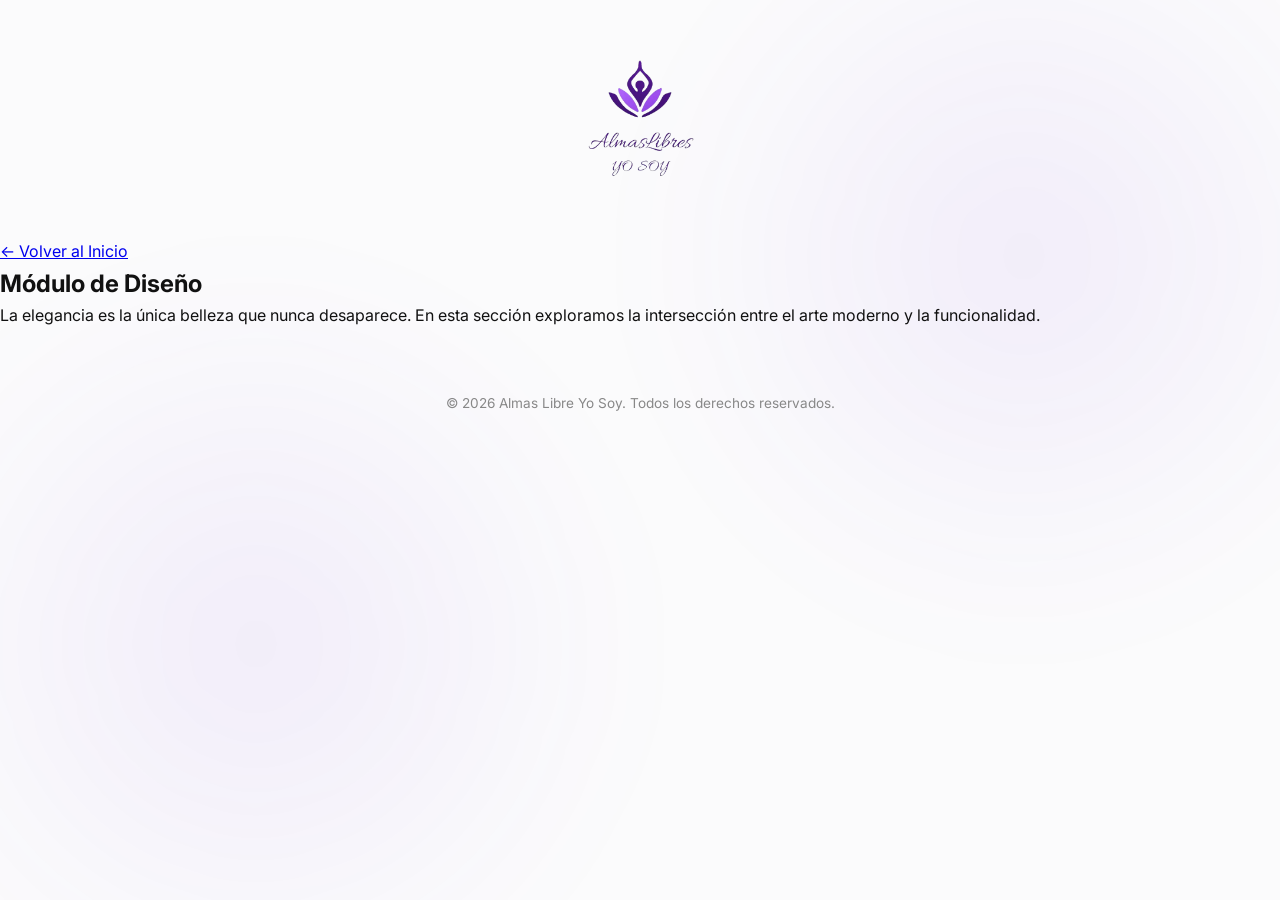
<file: sub2.html>
<!DOCTYPE html>
<html lang="es">
<head>
    <meta charset="UTF-8">
    <meta name="viewport" content="width=device-width, initial-scale=1.0">
    <title>Módulo de Diseño | Almas Libre Yo Soy</title>
    <link rel="preconnect" href="https://fonts.googleapis.com">
    <link rel="preconnect" href="https://fonts.gstatic.com" crossorigin>
    <link href="https://fonts.googleapis.com/css2?family=Inter:wght@400;600;800&display=swap" rel="stylesheet">
    <link rel="stylesheet" href="style.css">
</head>
<body>

    <header>
        <img src="assets/img/logo.webp" alt="Almas Libre Yo Soy Logo" class="logo">
    </header>

    <div class="subpage-container">
        <a href="index.html" class="back-link">&larr; Volver al Inicio</a>
        
        <div class="subpage-content">
            <h2>Módulo de Diseño</h2><p>La elegancia es la única belleza que nunca desaparece. En esta sección exploramos la intersección entre el arte moderno y la funcionalidad.</p>
        </div>
    </div>

    <footer>
        <p>&copy; 2026 Almas Libre Yo Soy. Todos los derechos reservados.</p>
    </footer>

</body>
</html>
</file>
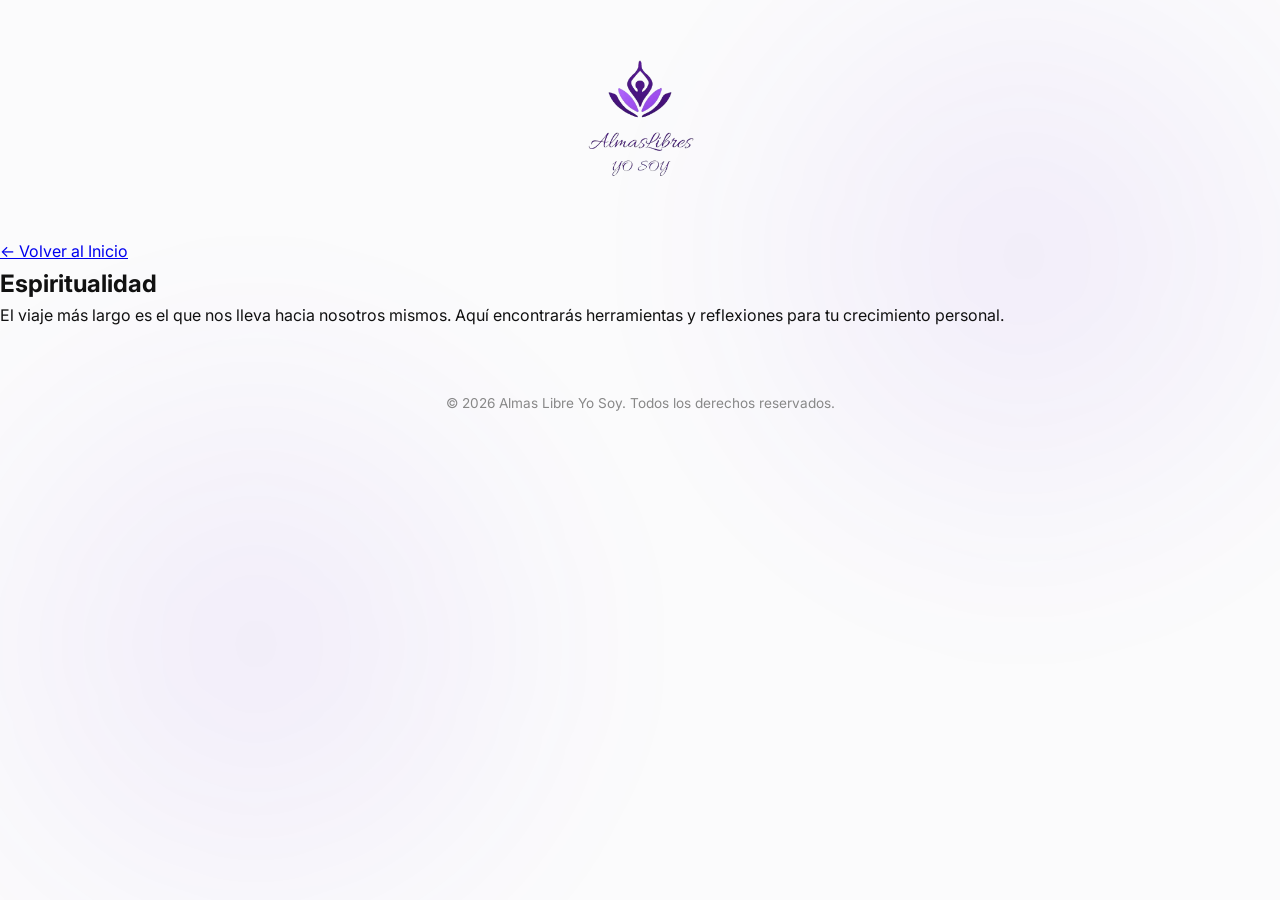
<file: sub3.html>
<!DOCTYPE html>
<html lang="es">
<head>
    <meta charset="UTF-8">
    <meta name="viewport" content="width=device-width, initial-scale=1.0">
    <title>Espiritualidad | Almas Libre Yo Soy</title>
    <link rel="preconnect" href="https://fonts.googleapis.com">
    <link rel="preconnect" href="https://fonts.gstatic.com" crossorigin>
    <link href="https://fonts.googleapis.com/css2?family=Inter:wght@400;600;800&display=swap" rel="stylesheet">
    <link rel="stylesheet" href="style.css">
</head>
<body>

    <header>
        <img src="assets/img/logo.webp" alt="Almas Libre Yo Soy Logo" class="logo">
    </header>

    <div class="subpage-container">
        <a href="index.html" class="back-link">&larr; Volver al Inicio</a>
        
        <div class="subpage-content">
            <h2>Espiritualidad</h2><p>El viaje más largo es el que nos lleva hacia nosotros mismos. Aquí encontrarás herramientas y reflexiones para tu crecimiento personal.</p>
        </div>
    </div>

    <footer>
        <p>&copy; 2026 Almas Libre Yo Soy. Todos los derechos reservados.</p>
    </footer>

</body>
</html>
</file>
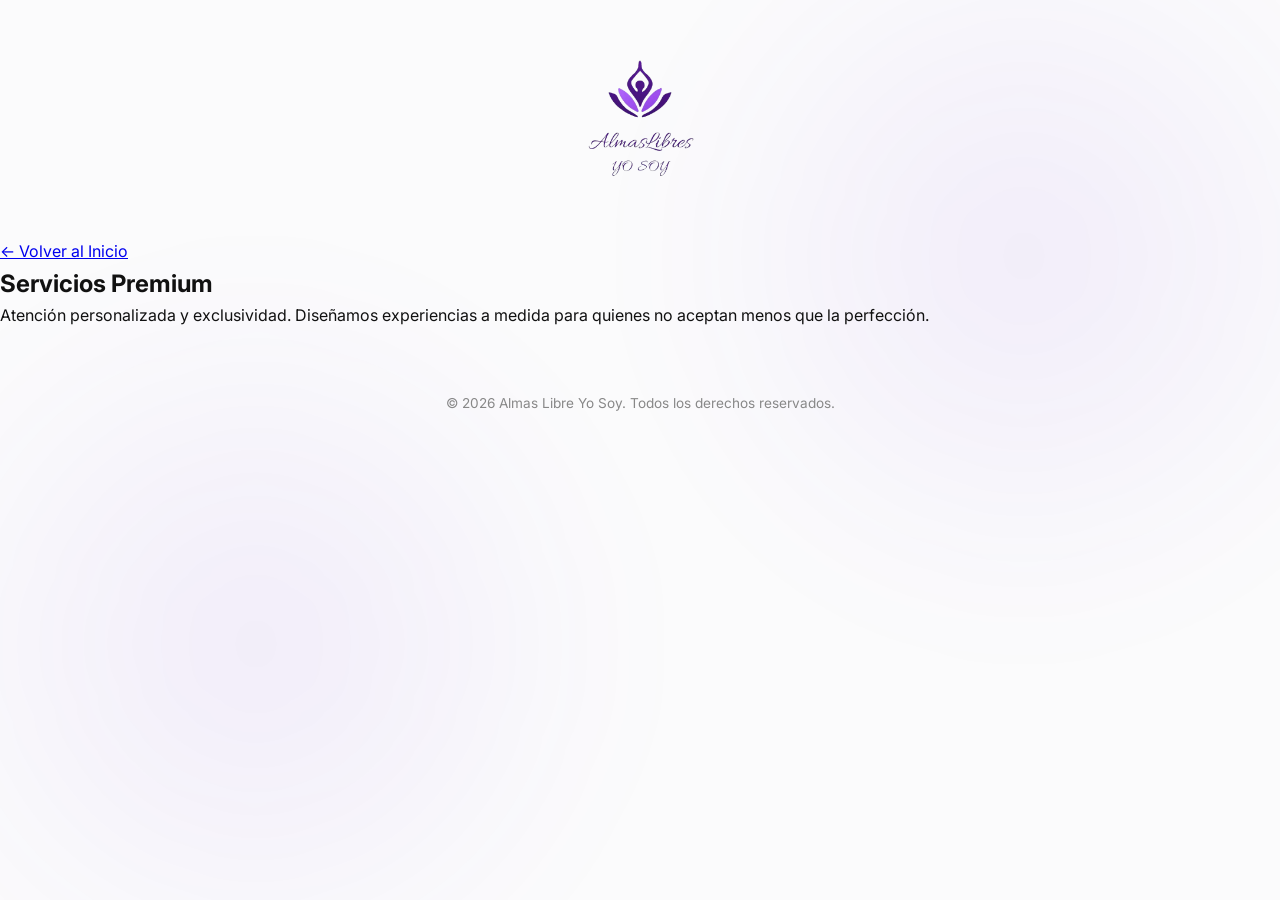
<file: sub4.html>
<!DOCTYPE html>
<html lang="es">
<head>
    <meta charset="UTF-8">
    <meta name="viewport" content="width=device-width, initial-scale=1.0">
    <title>Servicios Premium | Almas Libre Yo Soy</title>
    <link rel="preconnect" href="https://fonts.googleapis.com">
    <link rel="preconnect" href="https://fonts.gstatic.com" crossorigin>
    <link href="https://fonts.googleapis.com/css2?family=Inter:wght@400;600;800&display=swap" rel="stylesheet">
    <link rel="stylesheet" href="style.css">
</head>
<body>

    <header>
        <img src="assets/img/logo.webp" alt="Almas Libre Yo Soy Logo" class="logo">
    </header>

    <div class="subpage-container">
        <a href="index.html" class="back-link">&larr; Volver al Inicio</a>
        
        <div class="subpage-content">
            <h2>Servicios Premium</h2><p>Atención personalizada y exclusividad. Diseñamos experiencias a medida para quienes no aceptan menos que la perfección.</p>
        </div>
    </div>

    <footer>
        <p>&copy; 2026 Almas Libre Yo Soy. Todos los derechos reservados.</p>
    </footer>

</body>
</html>
</file>
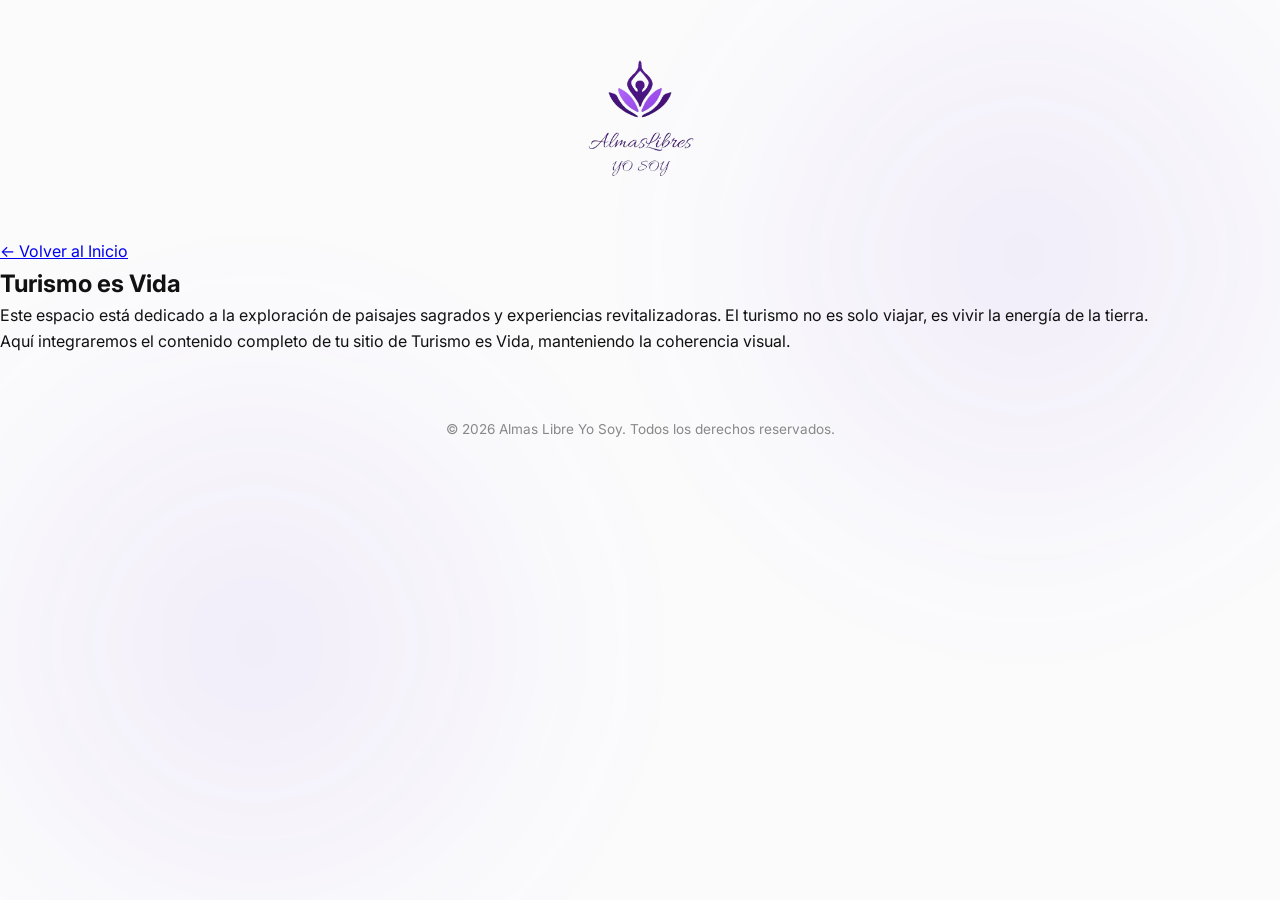
<file: turismo.html>
<!DOCTYPE html>
<html lang="es">
<head>
    <meta charset="UTF-8">
    <meta name="viewport" content="width=device-width, initial-scale=1.0">
    <title>Turismo es Vida | Almas Libre Yo Soy</title>
    <link rel="preconnect" href="https://fonts.googleapis.com">
    <link rel="preconnect" href="https://fonts.gstatic.com" crossorigin>
    <link href="https://fonts.googleapis.com/css2?family=Inter:wght@400;600;800&display=swap" rel="stylesheet">
    <link rel="stylesheet" href="style.css">
</head>
<body>

    <header>
        <img src="assets/img/logo.webp" alt="Almas Libre Yo Soy Logo" class="logo">
    </header>

    <div class="subpage-container">
        <a href="index.html" class="back-link">&larr; Volver al Inicio</a>
        
        <div class="subpage-content">
            <h2>Turismo es Vida</h2><p>Este espacio está dedicado a la exploración de paisajes sagrados y experiencias revitalizadoras. El turismo no es solo viajar, es vivir la energía de la tierra.</p><p>Aquí integraremos el contenido completo de tu sitio de Turismo es Vida, manteniendo la coherencia visual.</p>
        </div>
    </div>

    <footer>
        <p>&copy; 2026 Almas Libre Yo Soy. Todos los derechos reservados.</p>
    </footer>

</body>
</html>
</file>
<file: style.css>
:root {
    --color-white: #FFFFFF;
    --color-off-white: #FBFBFC;
    --color-violet: #6D28D9;
    --color-violet-light: #A78BFA;
    --color-violet-dark: #4C1D95;
    --color-black: #111111;
    --color-black-soft: #333333;
    --color-gold: #B8860B;
    --color-gold-light: #D4AF37;
    --color-gray: #F5F5F7;
    --transition: all 0.5s cubic-bezier(0.23, 1, 0.32, 1);
    --shadow-sm: 0 4px 12px rgba(0,0,0,0.03);
    --shadow-md: 0 20px 40px rgba(0,0,0,0.06);
    --shadow-luxe: 0 30px 60px rgba(109, 40, 217, 0.08);
}

* {
    margin: 0;
    padding: 0;
    box-sizing: border-box;
}

body {
    font-family: 'Inter', -apple-system, BlinkMacSystemFont, 'Segoe UI', Roboto, sans-serif;
    background-color: var(--color-off-white);
    color: var(--color-black);
    line-height: 1.6;
    overflow-x: hidden;
    position: relative;
}

/* Ambient Background Glows */
body::before, body::after {
    content: '';
    position: fixed;
    width: 60vw;
    height: 60vw;
    border-radius: 50%;
    background: radial-gradient(circle, rgba(109, 40, 217, 0.07) 0%, transparent 70%);
    z-index: -2;
    pointer-events: none;
    filter: blur(60px);
}

body::before {
    top: -10vw;
    right: -10vw;
}

body::after {
    bottom: -10vw;
    left: -10vw;
}

/* Header */
header {
    padding: 3rem 2rem;
    text-align: center;
    position: relative;
    z-index: 10;
}

.logo {
    max-width: 160px;
    height: auto;
    transition: var(--transition);
}

.logo:hover {
    transform: scale(1.02);
}

/* Hero Section */
.hero {
    text-align: center;
    padding: 2rem 2rem 5rem;
    max-width: 800px;
    margin: 0 auto;
}

.hero h1 {
    font-size: 3.2rem;
    font-weight: 800;
    color: var(--color-black);
    margin-bottom: 1.5rem;
    letter-spacing: -0.03em;
}

.hero h1 span {
    color: var(--color-violet);
}

.hero p {
    font-size: 1.2rem;
    color: #666;
    margin-bottom: 3rem;
    font-weight: 400;
}

/* Modules / Stack Layout */
.module-stack {
    display: flex;
    flex-direction: column;
    gap: 2rem;
    padding: 0 2rem 6rem;
    max-width: 1100px;
    margin: 0 auto;
}

.module-accordion {
    background: var(--color-white);
    border-radius: 24px;
    overflow: hidden;
    border: 1px solid rgba(0,0,0,0.04);
    box-shadow: var(--shadow-md);
    transition: var(--transition);
    opacity: 0;
    animation: fadeInUp 1s cubic-bezier(0.23, 1, 0.32, 1) forwards;
}

.module-accordion:nth-child(1) { animation-delay: 0.2s; }
.module-accordion:nth-child(2) { animation-delay: 0.3s; }
.module-accordion:nth-child(3) { animation-delay: 0.4s; }
.module-accordion:nth-child(4) { animation-delay: 0.5s; }

.module-accordion.active {
    border-color: var(--color-violet-light);
    box-shadow: var(--shadow-luxe);
    transform: translateY(-5px);
}

/* Header of the accordion */
.module-header {
    padding: 1.5rem 2.5rem;
    display: flex;
    align-items: center;
    cursor: pointer;
    transition: var(--transition);
    gap: 2rem;
}

.module-header:hover {
    background-color: rgba(109, 40, 217, 0.02);
}

.module-img {
    width: 120px;
    height: 120px;
    object-fit: cover;
    border-radius: 16px;
    transition: var(--transition);
    flex-shrink: 0;
}

.img-placeholder {
    width: 120px;
    height: 120px;
    background: linear-gradient(135deg, var(--color-gray) 0%, #eee 100%);
    border-radius: 16px;
    flex-shrink: 0;
}

.header-text {
    flex-grow: 1;
}

.header-text h3 {
    font-size: 1.6rem;
    margin-bottom: 0.3rem;
    color: var(--color-black);
    font-weight: 700;
}

.header-text p {
    font-size: 1rem;
    color: #666;
    margin-bottom: 0;
}

.module-btn {
    padding: 0.8rem 1.6rem;
    background: linear-gradient(135deg, var(--color-violet) 0%, var(--color-violet-dark) 100%);
    color: white;
    border-radius: 12px;
    font-weight: 600;
    font-size: 0.9rem;
    text-align: center;
    transition: var(--transition);
    box-shadow: 0 4px 12px rgba(109, 40, 217, 0.2);
    white-space: nowrap;
}

.module-accordion.active .module-btn {
    background: var(--color-black);
    box-shadow: none;
}

/* Content of the accordion */
.module-content {
    max-height: 0;
    overflow: hidden;
    transition: max-height 0.6s cubic-bezier(0.23, 1, 0.32, 1), opacity 0.5s ease;
    opacity: 0;
    background: var(--color-off-white);
}

.module-accordion.active .module-content {
    max-height: 5000px; /* Increased significantly for integrated content */
    opacity: 1;
    border-top: 1px solid rgba(0,0,0,0.04);
}

.content-inner {
    padding: 3rem;
}

.content-inner h2 {
    font-size: 2.2rem;
    margin-bottom: 1.5rem;
    color: var(--color-black);
}

.content-inner p {
    font-size: 1.1rem;
    color: #555;
    margin-bottom: 1.5rem;
}

footer {
    text-align: center;
    padding: 4rem;
    color: #888;
    font-size: 0.85rem;
}

@media (max-width: 768px) {
    .hero h1 {
        font-size: 2.5rem;
    }
    .module-header {
        flex-direction: column;
        text-align: center;
        gap: 1rem;
    }
    .header-text {
        text-align: center;
    }
    .module-btn {
        width: 100%;
    }
}

@keyframes fadeInUp {
    from {
        opacity: 0;
        transform: translateY(30px);
    }
    to {
        opacity: 1;
        transform: translateY(0);
    }
}

@keyframes fadeIn {
    from { opacity: 0; }
    to { opacity: 1; }
}

.hero {
    animation: fadeIn 1.2s ease-out;
}

.hero h1, .hero p {
    animation: fadeInUp 0.8s cubic-bezier(0.23, 1, 0.32, 1) backwards;
}

.hero h1 { animation-delay: 0.2s; }
.hero p { animation-delay: 0.4s; }

.bg-cascade {
    position: fixed;
    top: 0;
    left: 0;
    width: 100%;
    height: 100%;
    z-index: -1;
    pointer-events: none;
    overflow: hidden;
}

.cascade-item {
    position: absolute;
    color: var(--color-violet);
    opacity: 0.2;
    filter: blur(4px);
    animation: fallingCascade linear infinite;
    user-select: none;
}

@keyframes fallingCascade {
    0% {
        transform: translateY(-150px) rotate(0deg);
    }
    100% {
        transform: translateY(110vh) rotate(360deg);
    }
}

/* Hero Title Styling */
.title-black { color: var(--color-black); }
.title-violet { color: var(--color-violet); }

/* Turismo Integrated Content */
.turismo-integrated-content {
    display: flex;
    flex-direction: column;
    gap: 3rem;
}

.turismo-hero {
    text-align: center;
    margin-bottom: 1rem;
}

.turismo-hero h2 {
    font-size: 2.5rem;
    margin-bottom: 1rem;
    color: var(--color-black);
}

.turismo-hero p {
    font-size: 1.2rem;
    color: #666;
    max-width: 700px;
    margin: 0 auto;
}

.turismo-grid {
    display: grid;
    grid-template-columns: repeat(3, 1fr);
    gap: 1.5rem;
}

.turismo-card {
    background: var(--color-white);
    padding: 2rem;
    border-radius: 16px;
    border: 1px solid rgba(0,0,0,0.05);
    box-shadow: var(--shadow-sm);
    transition: var(--transition);
}

.turismo-card:hover {
    transform: translateY(-5px);
    border-color: var(--color-violet-light);
}

.turismo-card h3 {
    font-size: 1.3rem;
    margin-bottom: 1rem;
    color: var(--color-violet);
}

.turismo-card p {
    font-size: 0.95rem;
    color: #555;
}

.turismo-detail-section {
    padding: 2rem;
    background: var(--color-white);
    border-radius: 16px;
    border-left: 4px solid var(--color-violet);
    box-shadow: var(--shadow-sm);
}

.turismo-detail-section h3 {
    font-size: 1.5rem;
    margin-bottom: 1.5rem;
}

.turismo-timeline {
    display: flex;
    flex-direction: column;
    gap: 1rem;
}

.timeline-item {
    padding: 0.8rem 1.2rem;
    background: var(--color-off-white);
    border-radius: 8px;
    font-size: 1rem;
    color: #444;
    border-left: 3px solid var(--color-violet-light);
}

.turismo-steps {
    display: grid;
    grid-template-columns: repeat(auto-fit, minmax(150px, 1fr));
    gap: 1rem;
}

.turismo-steps span {
    padding: 1rem;
    background: var(--color-white);
    border: 1px solid var(--color-violet-light);
    border-radius: 12px;
    text-align: center;
    font-weight: 600;
    font-size: 0.9rem;
    color: var(--color-violet-dark);
}

.turismo-footer {
    text-align: center;
    padding: 2rem;
    background: var(--color-violet);
    color: white;
    border-radius: 16px;
}

.turismo-footer p {
    color: rgba(255,255,255,0.9);
    margin-bottom: 2rem;
    font-size: 1.1rem;
}

.turismo-links {
    display: flex;
    justify-content: center;
    gap: 1.5rem;
}

.btn-link {
    color: white;
    text-decoration: none;
    font-weight: 700;
    padding: 0.8rem 1.6rem;
    border: 2px solid white;
    border-radius: 12px;
    transition: var(--transition);
}

.btn-link:hover {
    background: white;
    color: var(--color-violet);
}

@media (max-width: 768px) {
    .turismo-grid {
        grid-template-columns: 1fr;
    }
}

/* ============================================================\n   INTEGRACIÓN PREMIUM: TURISMO ES VIDA\n   ============================================================ */\n/* ============================================================
   Turismo es Vida SAS — Estilos principales
   Paleta: trópico andino
   ============================================================ */

.turismo-scope {
  --crema:        #FFF8EC;
  --verde-selva:  #1F3D2B;
  --verde-hoja:   #4A7C3F;
  --verde-lima:   #A8C66C;
  --verde-suave:  #EAF0E4;
  --tierra:       #B5643C;
  --naranja-cta:  #E58A35;
  --vino:         #7A2E2E;
  --agua:         #2E6E7A;
  --texto:        #22301F;
  --texto-suave:  #5A6B54;

  --serif: "Fraunces", Georgia, serif;
  --sans:  "Inter", system-ui, -apple-system, sans-serif;

  --radio: 14px;
  --radio-lg: 32px;
  --sombra: 0 10px 30px rgba(31,61,43,.08);
  --sombra-fuerte: 0 20px 50px rgba(31,61,43,.18);
  --max: 1180px;
  --max-estrecho: 760px;
}

* {box-sizing:border-box;margin:0;padding:0}
html {scroll-behavior:smooth;-webkit-text-size-adjust:100%}
.turismo-scope {
  font-family:var(--sans);
  color:var(--texto);
  background:var(--crema);
  line-height:1.6;
  overflow-x:hidden;
}
.turismo-scope img {max-width:100%;display:block}
.turismo-scope a {color:var(--agua);text-decoration:none}
.turismo-scope a:hover {text-decoration:underline}
.turismo-scope button {font:inherit;cursor:pointer}

.turismo-scope h1, .turismo-scope h2, .turismo-scope h3 {font-family:var(--serif);color:var(--verde-selva);line-height:1.15;font-weight:600}
.turismo-scope h1 {font-size:clamp(2.2rem,5vw,3.6rem)}
.turismo-scope h2 {font-size:clamp(1.6rem,3.5vw,2.4rem);margin-bottom:.6em}
.turismo-scope h3 {font-size:1.25rem;margin-bottom:.4em}

.turismo-scope .contenedor {max-width:var(--max);margin:0 auto;padding:0 24px}
.turismo-scope .contenedor--estrecho {max-width:var(--max-estrecho)}
.turismo-scope .seccion {padding:96px 0}
.turismo-scope .seccion--suave {background:var(--verde-suave)}
.turismo-scope .centrado {text-align:center}
.turismo-scope .subtitulo {
  color:var(--texto-suave);
  max-width:620px;
  margin:0 auto 56px;
}

/* Botones */
.turismo-scope .btn {
  display:inline-flex;align-items:center;gap:.5rem;
  padding:14px 26px;border-radius:999px;
  font-weight:600;font-size:.98rem;
  border:none;cursor:pointer;
  transition:transform .2s ease, box-shadow .2s ease, background .2s ease;
  text-align:center;
}
.turismo-scope .btn--primario {background:var(--naranja-cta);color:#fff;box-shadow:0 8px 20px rgba(229,138,53,.35)}
.turismo-scope .btn--primario:hover {transform:translateY(-2px);box-shadow:0 12px 26px rgba(229,138,53,.45);text-decoration:none;color:#fff}
.turismo-scope .btn--fantasma {background:transparent;color:var(--verde-selva);border:1.5px solid var(--verde-selva)}
.turismo-scope .btn--fantasma:hover {background:var(--verde-selva);color:var(--crema);text-decoration:none}

/* ============================================================
   HEADER
   ============================================================ */
.turismo-scope .header {
  position:fixed;top:0;left:0;right:0;z-index:100;
  background:rgba(255,248,236,.85);
  backdrop-filter:blur(12px);
  -webkit-backdrop-filter:blur(12px);
  border-bottom:1px solid rgba(31,61,43,.08);
}
.turismo-scope .header__inner {
  display:flex;align-items:center;justify-content:space-between;
  padding:16px 24px;max-width:var(--max);margin:0 auto;
}
.turismo-scope .header__logo {display:flex;align-items:baseline;gap:6px;text-decoration:none}
.turismo-scope .header__logo-marca {font-family:var(--serif);font-weight:700;font-size:1.05rem;color:var(--vino);letter-spacing:.02em}
.turismo-scope .header__logo-marca em {font-style:normal;color:var(--naranja-cta)}
.turismo-scope .header__logo-sas {font-size:.72rem;color:var(--verde-hoja);font-weight:600;letter-spacing:.14em}
.turismo-scope .header__nav {display:flex;gap:26px;align-items:center}
.turismo-scope .header__nav a {color:var(--verde-selva);font-weight:500;font-size:.95rem}
.turismo-scope .header__nav a:hover {color:var(--naranja-cta);text-decoration:none}
.turismo-scope .header__lang {
  font-size:.8rem;font-weight:600;letter-spacing:.1em;
  padding:4px 10px;border:1px solid rgba(31,61,43,.2);border-radius:6px;
}
.turismo-scope .header__cta {padding:10px 20px;font-size:.9rem;color:#fff}
.turismo-scope .header__cta:hover {color:#fff}

.turismo-scope .header__burger {
  display:none;background:none;border:none;
  flex-direction:column;gap:5px;padding:8px;
}
.turismo-scope .header__burger span {
  display:block;width:24px;height:2px;background:var(--verde-selva);
  transition:transform .25s ease;
}

.turismo-scope @media(max-width:900px) {
  /* El nav se oculta y se convierte en panel lateral */
.turismo-scope .header__nav {
    position:fixed;
    top:0;
    right:-100%;
    width:80%;
    max-width:340px;
    height:100vh;   /* fallback */
    height:100svh;  /* small viewport height */
    background:var(--crema);
    flex-direction:column;
    align-items:flex-start;
    justify-content:flex-start;
    gap:0;
    padding:90px 28px 40px;
    box-shadow:-10px 0 40px rgba(31,61,43,.15);
    transition:right 0.35s cubic-bezier(0.25, 0.8, 0.25, 1);
    z-index:99;
    overflow-y:auto;
  }

.turismo-scope .header__nav.abierto {
    right:0;
  }

.turismo-scope .header__nav a {
    width:100%;
    padding:18px 0;
    font-size:1.05rem;
    border-bottom:1px solid rgba(31,61,43,.08);
    color:var(--verde-selva);
    font-weight:500;
  }

.turismo-scope .header__nav a:last-child {
    border-bottom:none;
  }

.turismo-scope .header__nav a.header__lang {
    width:auto;
    padding:8px 14px;
    border-bottom:none;
    margin-top:20px;
    border:1px solid rgba(31,61,43,.2);
    border-radius:6px;
  }

.turismo-scope .header__nav a.header__cta {
    width:100%;
    text-align:center;
    justify-content:center;
    margin-top:24px;
    padding:14px 20px;
    color:#fff;
    border-bottom:none;
  }

.turismo-scope .header__burger {
    display:flex;
    z-index:100;
    position:relative;
  }

.turismo-scope .header__burger span {
    transition:transform 0.3s ease, opacity 0.3s ease;
  }

.turismo-scope .header__burger.abierto span:nth-child(1) {
    transform:translateY(7px) rotate(45deg);
  }

.turismo-scope .header__burger.abierto span:nth-child(2) {
    opacity:0;
  }

.turismo-scope .header__burger.abierto span:nth-child(3) {
    transform:translateY(-7px) rotate(-45deg);
  }
}

/* Overlay y bloqueo de scroll (fuera del media query para que existan siempre) */
.turismo-scope .menu-overlay {
  position:fixed;
  top:0;left:0;right:0;bottom:0;
  background:rgba(20,32,26,.4);
  backdrop-filter:blur(2px);
  -webkit-backdrop-filter:blur(2px);
  opacity:0;
  pointer-events:none;
  transition:opacity 0.35s ease;
  z-index:98;
}

.turismo-scope .menu-overlay.visible {
  opacity:1;
  pointer-events:auto;
}

.turismo-scope.menu-abierto {
  overflow: hidden;
  padding-right: var(--scrollbar-width, 0);
}

.turismo-scope @media(min-width:901px) {
.turismo-scope .menu-overlay {
    display:none;
  }
}

.turismo-scope @media(max-width:520px) {
.turismo-scope .header__logo-marca {font-size:.95rem}
}

/* ============================================================
   HERO 3D
   ============================================================ */
.turismo-scope .hero { min-height: 60vh; 
  position:relative;
  min-height: 60vh;
  min-height:100svh;
  display:flex;align-items:center;justify-content:center;
  overflow:hidden;
  background:linear-gradient(180deg,#DCE9D2 0%, #EAF0E4 45%, #FFF8EC 100%);
  perspective: 1200px;
  perspective-origin: 50% 40%;
  padding:120px 0 40px;
}
.turismo-scope .hero__capa {
  position:absolute;inset:0;
  will-change:transform;
  pointer-events:none;
}
.turismo-scope .hero__capa--fondo {
  background:
    radial-gradient(ellipse at 20% 30%, rgba(74,124,63,.35), transparent 55%),
    radial-gradient(ellipse at 80% 60%, rgba(46,110,122,.25), transparent 55%);
  transform: translateZ(-300px) scale(1.4);
}
.turismo-scope .hero__capa--montanas {
  background:
    url("data:image/svg+xml;utf8,<svg xmlns='http://www.w3.org/2000/svg' viewBox='0 0 1440 400' preserveAspectRatio='none'><path d='M0,400 L0,220 Q180,120 360,200 T720,180 T1080,220 T1440,160 L1440,400 Z' fill='%234A7C3F' opacity='0.55'/><path d='M0,400 L0,280 Q240,180 480,260 T960,240 T1440,220 L1440,400 Z' fill='%231F3D2B' opacity='0.75'/></svg>") bottom/100% auto no-repeat;
  transform: translateZ(-180px) scale(1.25);
}
.turismo-scope .hero__capa--niebla {
  background:radial-gradient(ellipse at 50% 70%, rgba(255,248,236,.9), transparent 60%);
  mix-blend-mode:screen;
  transform: translateZ(-80px) scale(1.1);
  animation: respirar 9s ease-in-out infinite;
}
.turismo-scope .hero__capa--hojas {
  background:
    url("data:image/svg+xml;utf8,<svg xmlns='http://www.w3.org/2000/svg' viewBox='0 0 400 400'><g fill='none' stroke='%231F3D2B' stroke-width='2' opacity='0.35'><path d='M60,340 Q120,240 200,200 Q140,180 80,200 Q120,260 60,340Z'/><path d='M340,80 Q280,160 220,200 Q280,220 340,200 Q300,140 340,80Z'/></g></svg>") top right/280px no-repeat,
    url("data:image/svg+xml;utf8,<svg xmlns='http://www.w3.org/2000/svg' viewBox='0 0 400 400'><g fill='none' stroke='%234A7C3F' stroke-width='2' opacity='0.35'><path d='M60,340 Q120,240 200,200 Q140,180 80,200 Q120,260 60,340Z'/></g></svg>") bottom left/220px no-repeat;
  transform: translateZ(20px);
}
.turismo-scope @keyframes respirar {.turismo-scope 0%, .turismo-scope 100% {opacity:.7}.turismo-scope 50% {opacity:1}}

.turismo-scope .hero__contenido {
  position:relative;z-index:5;
  text-align:center;
  max-width:820px;padding:0 24px;
  transform: translateZ(60px);
}
.turismo-scope .hero__eyebrow {
  display:inline-block;
  font-size:.78rem;letter-spacing:.18em;text-transform:uppercase;
  color:var(--verde-hoja);font-weight:600;
  padding:8px 16px;border-radius:999px;
  background:rgba(168,198,108,.25);
  margin-bottom:24px;
}
.turismo-scope .hero__titulo {margin-bottom:20px}
.turismo-scope .hero__titulo em {font-style:italic;color:var(--tierra)}
.turismo-scope .hero__subtitulo {
  font-size:1.12rem;color:var(--texto-suave);
  max-width:600px;margin:0 auto 36px;
}
.turismo-scope .hero__acciones {display:flex;gap:14px;justify-content:center;flex-wrap:wrap}

.turismo-scope .scroll-hint {
  position:absolute;bottom:28px;left:50%;transform:translateX(-50%);
  font-size:.72rem;letter-spacing:.2em;text-transform:uppercase;
  color:var(--verde-hoja);opacity:.7;
  animation: flotar 2.4s ease-in-out infinite;
}
.turismo-scope @keyframes flotar {.turismo-scope 0%, .turismo-scope 100% {transform:translate(-50%,0)}.turismo-scope 50% {transform:translate(-50%,8px)}}

/* ============================================================
   TRES PUERTAS
   ============================================================ */
.turismo-scope .puertas {display:grid;grid-template-columns:repeat(3,1fr);gap:24px}
.turismo-scope .puerta {
  background:#fff;border-radius:var(--radio-lg);
  padding:36px 28px;
  box-shadow:var(--sombra);
  border-top:4px solid var(--verde-hoja);
  transition:transform .3s ease, box-shadow .3s ease;
  display:flex;flex-direction:column;
}
.turismo-scope .puerta:hover {transform:translateY(-6px);box-shadow:var(--sombra-fuerte)}
.turismo-scope .puerta--medico {border-top-color:var(--agua)}
.turismo-scope .puerta--tours {border-top-color:var(--naranja-cta)}
.turismo-scope .puerta__icono {
  width:56px;height:56px;border-radius:50%;
  background:var(--verde-suave);
  display:flex;align-items:center;justify-content:center;
  font-size:1.6rem;margin-bottom:20px;
}
.turismo-scope .puerta--medico .puerta__icono {background:rgba(46,110,122,.12)}
.turismo-scope .puerta--tours .puerta__icono {background:rgba(229,138,53,.14)}
.turismo-scope .puerta h3 {margin-bottom:10px}
.turismo-scope .puerta p {color:var(--texto-suave);font-size:.95rem;margin-bottom:22px;flex-grow:1}
.turismo-scope .puerta__link {font-weight:600;color:var(--verde-hoja);font-size:.95rem}
.turismo-scope .puerta--medico .puerta__link {color:var(--agua)}
.turismo-scope .puerta--tours .puerta__link {color:var(--tierra)}
.turismo-scope .puerta__link:hover {text-decoration:none;color:var(--naranja-cta)}

.turismo-scope @media(max-width:900px) {.turismo-scope .puertas {grid-template-columns:1fr}}

/* ============================================================
   REEL 3D
   ============================================================ */
.turismo-scope .reel {
  position:relative;
  padding:80px 0 100px;
  overflow:hidden;
  background:linear-gradient(180deg,var(--crema) 0%, var(--verde-suave) 100%);
}
.turismo-scope .reel__escenario {
  position:relative;
  height:420px;
  perspective:1400px;
  perspective-origin:50% 50%;
  display:flex;align-items:center;justify-content:center;
}
.turismo-scope .reel__carrusel {
  position:relative;
  width:280px;height:380px;
  transform-style:preserve-3d;
  transition:transform .8s cubic-bezier(.25,.8,.25,1);
}
.turismo-scope .reel__tarjeta {
  position:absolute;inset:0;
  border-radius:var(--radio-lg);
  overflow:hidden;
  box-shadow:var(--sombra-fuerte);
  background:var(--verde-selva);
  cursor:pointer;
  transition:filter .4s ease;
  backface-visibility:hidden;
}
.turismo-scope .reel__tarjeta img {width:100%;height:100%;object-fit:cover}
.turismo-scope .reel__tarjeta::after {
  content:'';position:absolute;inset:0;
  background:linear-gradient(180deg,transparent 40%, rgba(31,61,43,.85) 100%);
}
.turismo-scope .reel__tarjeta__texto {
  position:absolute;bottom:0;left:0;right:0;
  padding:22px;color:#fff;z-index:2;
}
.turismo-scope .reel__tarjeta__texto span {
  font-size:.7rem;letter-spacing:.16em;text-transform:uppercase;
  opacity:.85;
}
.turismo-scope .reel__tarjeta__texto h3 {color:#fff;font-size:1.15rem;margin-top:4px}
.turismo-scope .reel__tarjeta:not(.activa) {filter:brightness(.6) saturate(.7)}

.turismo-scope .reel__controles {
  display:flex;justify-content:center;gap:14px;margin-top:36px;
}
.turismo-scope .reel__btn {
  width:46px;height:46px;border-radius:50%;
  background:#fff;border:1.5px solid rgba(31,61,43,.15);
  color:var(--verde-selva);font-size:1.1rem;
  display:flex;align-items:center;justify-content:center;
  transition:all .2s ease;
}
.turismo-scope .reel__btn:hover {background:var(--verde-selva);color:#fff;border-color:var(--verde-selva)}

.turismo-scope @media(max-width:900px) {
.turismo-scope .reel__escenario {height:auto;perspective:none;display:block;padding:0 24px}
.turismo-scope .reel__carrusel {
    width:100%;height:auto;
    display:flex;gap:16px;overflow-x:auto;
    scroll-snap-type:x mandatory;
    transform:none !important;
    padding-bottom:16px;
    -webkit-overflow-scrolling:touch;
  }
.turismo-scope .reel__tarjeta {
    position:relative;inset:auto;
    flex:0 0 78%;height:380px;
    scroll-snap-align:center;
    transform:none !important;
  }
.turismo-scope .reel__tarjeta:not(.activa) {filter:none}
.turismo-scope .reel__controles {display:none}
}

/* ============================================================
   TIMELINE
   ============================================================ */
.turismo-scope .timeline {position:relative;max-width:760px;margin:0 auto;padding-left:40px}
.turismo-scope .timeline::before {
  content:'';position:absolute;left:14px;top:8px;bottom:8px;width:2px;
  background:linear-gradient(180deg,var(--verde-lima),var(--verde-hoja));
}
.turismo-scope .timeline__item {position:relative;padding-bottom:36px}
.turismo-scope .timeline__item:last-child {padding-bottom:0}
.turismo-scope .timeline__item::before {
  content:'';position:absolute;left:-33px;top:6px;
  width:14px;height:14px;border-radius:50%;
  background:var(--naranja-cta);border:3px solid var(--crema);
  box-shadow:0 0 0 2px var(--verde-hoja);
}
.turismo-scope .timeline__item p {color:var(--texto-suave);font-size:.95rem}

/* ============================================================
   BLOQUE MÉDICO
   ============================================================ */
.turismo-scope .medico {
  background:linear-gradient(135deg,var(--verde-selva) 0%, #162B1E 100%);
  color:var(--crema);
  border-radius:var(--radio-lg);
  padding:64px 48px;
  position:relative;overflow:hidden;
}
.turismo-scope .medico::before {
  content:'';position:absolute;top:-80px;right:-80px;
  width:280px;height:280px;border-radius:50%;
  background:radial-gradient(circle, rgba(46,110,122,.5), transparent 70%);
}
.turismo-scope .medico h2 {color:var(--crema);position:relative}
.turismo-scope .medico p {color:rgba(255,248,236,.85);position:relative;max-width:640px}
.turismo-scope .medico__pasos {
  display:grid;grid-template-columns:repeat(4,1fr);gap:20px;
  margin:40px 0 32px;position:relative;
}
.turismo-scope .medico__paso {
  background:rgba(255,248,236,.07);
  border:1px solid rgba(255,248,236,.15);
  border-radius:var(--radio);padding:20px;
}
.turismo-scope .medico__paso span {
  font-family:var(--serif);font-size:1.6rem;color:var(--verde-lima);
  display:block;margin-bottom:8px;
}
.turismo-scope .medico__paso h3 {color:var(--crema);font-size:1rem;margin-bottom:6px}
.turismo-scope .medico__paso p {font-size:.85rem;color:rgba(255,248,236,.75)}
.turismo-scope .medico__aviso {
  margin-top:24px;padding:16px 20px;
  background:rgba(229,138,53,.15);
  border-left:3px solid var(--naranja-cta);
  border-radius:8px;font-size:.85rem;
  color:rgba(255,248,236,.9);position:relative;
}
.turismo-scope @media(max-width:900px) {
.turismo-scope .medico {padding:40px 24px}
.turismo-scope .medico__pasos {grid-template-columns:1fr 1fr}
}
.turismo-scope @media(max-width:520px) {.turismo-scope .medico__pasos {grid-template-columns:1fr}}

/* ============================================================
   FOOTER
   ============================================================ */
.turismo-scope .footer {
  background:var(--verde-selva);color:rgba(255,248,236,.8);
  padding:64px 0 32px;font-size:.9rem;
}
.turismo-scope .footer__aviso-ia {
  background:rgba(46,110,122,.25);
  border:1px solid rgba(168,198,108,.3);
  border-radius:10px;padding:14px 18px;
  margin-bottom:28px;font-size:.85rem;
  color:rgba(255,248,236,.9);
  display:flex;align-items:flex-start;gap:12px;
}
.turismo-scope .footer__aviso-ia strong {color:var(--verde-lima)}
.turismo-scope .footer__grid {
  display:grid;grid-template-columns:1.5fr 1fr 1fr 1fr;gap:40px;
  margin-bottom:48px;
}
.turismo-scope .footer h4 {
  color:var(--crema);font-family:var(--sans);font-weight:600;
  font-size:.82rem;letter-spacing:.1em;text-transform:uppercase;
  margin-bottom:16px;
}
.turismo-scope .footer a {color:rgba(255,248,236,.8);display:block;margin-bottom:8px}
.turismo-scope .footer a:hover {color:var(--naranja-cta);text-decoration:none}
.turismo-scope .footer__desc {color:rgba(255,248,236,.7)}
.turismo-scope .footer__legal {
  border-top:1px solid rgba(255,248,236,.15);
  padding-top:24px;display:flex;flex-wrap:wrap;
  justify-content:space-between;gap:16px;
  font-size:.8rem;color:rgba(255,248,236,.6);
}
.turismo-scope @media(max-width:820px) {.turismo-scope .footer__grid {grid-template-columns:1fr 1fr}}
.turismo-scope @media(max-width:520px) {.turismo-scope .footer__grid {grid-template-columns:1fr}}

/* ============================================================
   ACCESIBILIDAD
   ============================================================ */
.turismo-scope @media (prefers-reduced-motion: reduce) {
.turismo-scope *, .turismo-scope *::before, .turismo-scope *::after {
    animation-duration:.001ms !important;
    animation-iteration-count:1 !important;
    transition-duration:.001ms !important;
    scroll-behavior:auto !important;
  }
.turismo-scope .hero__capa {transform:none !important}
.turismo-scope .hero__contenido {transform:none !important}
}
/* ============================================================
   LOGO
   ============================================================ */

.turismo-scope .header__logo-img {
  height: 80px;
  width: auto;
  display: block;
}

.turismo-scope .hero__logo {
  height: 170px;
  width: auto;
  margin: 0 auto 24px;
  display: block;
  filter: drop-shadow(0 6px 18px rgba(31,61,43,.18));
}

.turismo-scope .legal__logo {
  margin: 60px auto 24px;
  text-align: center;
}

.turismo-scope .legal__logo img {
  height: 70px;
  width: auto;
  opacity: 0.9;
}

.turismo-scope @media (max-width: 520px) {
.turismo-scope .header__logo-img { height: 48px; }
.turismo-scope .hero__logo { height: 100px; }
.turismo-scope .legal__logo img { height: 56px; }
}
/* ============================================================
   ANIMACIONES DE ENTRADA AL SCROLL
   ============================================================ */

/* Estado inicial: invisible y ligeramente desplazado hacia abajo */
.turismo-scope .animar {
  opacity: 0;
  transform: translateY(30px);
  transition: opacity 0.7s ease, transform 0.7s cubic-bezier(0.25, 0.8, 0.25, 1);
  will-change: opacity, transform;
}

/* Estado final: visible y en su sitio */
.turismo-scope .animar.visible {
  opacity: 1;
  transform: translateY(0);
}

/* Variantes de delay para efecto escalonado */
.turismo-scope .animar--delay-1 { transition-delay: 0.1s; }
.turismo-scope .animar--delay-2 { transition-delay: 0.2s; }
.turismo-scope .animar--delay-3 { transition-delay: 0.3s; }
.turismo-scope .animar--delay-4 { transition-delay: 0.4s; }

/* ============================================================
   BOTÓN VOLVER ARRIBA
   ============================================================ */

.turismo-scope .volver-arriba {
  position: fixed;
  right: 24px;
  bottom: 100px; /* Encima del widget del agente */
  z-index: 90;
  width: 48px;
  height: 48px;
  border-radius: 50%;
  background: var(--verde-selva);
  color: var(--crema);
  border: none;
  display: flex;
  align-items: center;
  justify-content: center;
  cursor: pointer;
  box-shadow: 0 6px 20px rgba(31,61,43,.25);
  opacity: 0;
  pointer-events: none;
  transform: translateY(20px);
  transition: opacity 0.3s ease, transform 0.3s ease, background 0.2s ease;
}

.turismo-scope .volver-arriba.visible {
  opacity: 1;
  pointer-events: auto;
  transform: translateY(0);
}

.turismo-scope .volver-arriba:hover {
  background: var(--naranja-cta);
  transform: translateY(-3px);
}

.turismo-scope .volver-arriba:focus-visible {
  outline: 2px solid var(--naranja-cta);
  outline-offset: 3px;
}

.turismo-scope @media (max-width: 520px) {
.turismo-scope .volver-arriba {
    right: 16px;
    bottom: 90px;
    width: 42px;
    height: 42px;
  }
}

/* ============================================================
   MICRO-INTERACCIONES
   ============================================================ */

/* Enlaces del footer: subrayado animado al hover */
.turismo-scope .footer a {
  position: relative;
  transition: color 0.2s ease;
}

/* Botones primarios: ya tienen hover, añadimos pulso al focus */
.turismo-scope .btn:focus-visible {
  outline: 2px solid var(--naranja-cta);
  outline-offset: 3px;
}

/* Tarjetas de puertas: efecto de elevación más acusado */
.turismo-scope .puerta {
  transition: transform 0.3s cubic-bezier(0.25, 0.8, 0.25, 1),
              box-shadow 0.3s ease;
}

.turismo-scope .puerta:hover {
  transform: translateY(-8px) scale(1.01);
  box-shadow: 0 24px 60px rgba(31,61,43,.18);
}

/* Timeline: punto que pulsa al entrar */
.turismo-scope .timeline__item::before {
  transition: transform 0.3s ease, box-shadow 0.3s ease;
}

.turismo-scope .timeline__item:hover::before {
  transform: scale(1.2);
  box-shadow: 0 0 0 4px var(--verde-hoja);
}

/* ============================================================
   RESPETO A PREFERS-REDUCED-MOTION
   ============================================================ */

.turismo-scope @media (prefers-reduced-motion: reduce) {
.turismo-scope .animar {
    opacity: 1;
    transform: none;
    transition: none;
  }
.turismo-scope .volver-arriba {
    transition: none;
  }
.turismo-scope .puerta {
    transition: none;
  }
}
/* ============================================================
   ANIMACIÓN DE LAS TRES PUERTAS (convergencia al centro)
   ============================================================ */

/* Estado inicial: cada puerta desplazada según su posición */
.turismo-scope .puertas.animar-puertas .puerta--izq {
  opacity: 0;
  transform: translateX(-120px);
  transition: opacity 1.6s ease, transform 1.6s cubic-bezier(0.25, 0.8, 0.25, 1);
}

.turismo-scope .puertas.animar-puertas .puerta--centro {
  opacity: 0;
  transform: translateY(30px);
  transition: opacity 1.2s ease 0.4s, transform 1.2s cubic-bezier(0.25, 0.8, 0.25, 1) 0.4s;
}

.turismo-scope .puertas.animar-puertas .puerta--der {
  opacity: 0;
  transform: translateX(120px);
  transition: opacity 1.6s ease, transform 1.6s cubic-bezier(0.25, 0.8, 0.25, 1);
}

/* Estado final: todas visibles y en su sitio */
.puertas.animar-puertas.visible .puerta--izq,
.puertas.animar-puertas.visible .puerta--centro,
.turismo-scope .puertas.animar-puertas.visible .puerta--der {
  opacity: 1;
  transform: translate(0, 0);
}

/* En móvil, movimiento más sutil (menos desplazamiento) */
.turismo-scope @media (max-width: 900px) {
.turismo-scope .puertas.animar-puertas .puerta--izq {
    transform: translateX(-60px);
  }
.turismo-scope .puertas.animar-puertas .puerta--der {
    transform: translateX(60px);
  }
}

/* Respeto a prefers-reduced-motion */
.turismo-scope @media (prefers-reduced-motion: reduce) {
  .puertas.animar-puertas .puerta--izq,
  .puertas.animar-puertas .puerta--centro,
.turismo-scope .puertas.animar-puertas .puerta--der {
    opacity: 1;
    transform: none;
    transition: none;
  }
}
/* ============================================================
   CONTADOR DE CUPOS
   ============================================================ */

.turismo-scope .contador-cupos {
  display: flex;
  flex-direction: column;
  align-items: center;
  justify-content: center;
  text-align: center;
  margin: 0 auto 48px;
  padding: 28px 40px;
  background: #fff;
  border-radius: var(--radio-lg);
  box-shadow: 0 10px 40px rgba(31,61,43,.08);
  border-top: 4px solid var(--naranja-cta);
  max-width: 420px;
}

.turismo-scope .contador-cupos__numero {
  font-family: var(--serif);
  font-size: clamp(3rem, 8vw, 4.5rem);
  font-weight: 700;
  color: var(--naranja-cta);
  line-height: 1;
  margin-bottom: 4px;
  display: block;
}

.turismo-scope .contador-cupos__texto {
  font-family: var(--serif);
  font-size: 1.15rem;
  color: var(--verde-selva);
  font-weight: 600;
  margin-bottom: 8px;
}

.turismo-scope .contador-cupos__aviso {
  font-size: 0.85rem;
  color: var(--texto-suave);
  font-style: italic;
}

/* En móvil, un poco más compacto */
.turismo-scope @media (max-width: 520px) {
.turismo-scope .contador-cupos {
    padding: 20px 24px;
    margin-bottom: 32px;
  }
.turismo-scope .contador-cupos__texto {
    font-size: 1rem;
  }
.turismo-scope .contador-cupos__aviso {
    font-size: 0.78rem;
  }
}

/* Respeto a prefers-reduced-motion */
.turismo-scope @media (prefers-reduced-motion: reduce) {
.turismo-scope .contador-cupos__numero {
    transition: none;
  }
}

/* ============================================================
   SOBRE NOSOTROS
   ============================================================ */

.turismo-scope .sobre-grid {
  display: grid;
  grid-template-columns: repeat(3, 1fr);
  gap: 28px;
  margin-bottom: 56px;
}

.turismo-scope .sobre-bloque {
  background: #fff;
  border-radius: var(--radio-lg);
  padding: 32px 28px;
  box-shadow: 0 10px 30px rgba(31,61,43,.06);
  border-top: 4px solid var(--verde-hoja);
  transition: transform 0.3s ease, box-shadow 0.3s ease;
}

.turismo-scope .sobre-bloque:hover {
  transform: translateY(-6px);
  box-shadow: 0 20px 50px rgba(31,61,43,.12);
}

.turismo-scope .sobre-bloque__icono {
  font-size: 2rem;
  margin-bottom: 16px;
  display: block;
}

.turismo-scope .sobre-bloque h3 {
  font-family: var(--serif);
  color: var(--verde-selva);
  font-size: 1.25rem;
  margin-bottom: 12px;
}

.turismo-scope .sobre-bloque p {
  color: var(--texto-suave);
  font-size: 0.95rem;
  line-height: 1.65;
}

.turismo-scope .sobre-cita {
  text-align: center;
  max-width: 760px;
  margin: 0 auto;
  padding: 32px 24px;
  border-top: 2px solid rgba(31,61,43,.1);
  border-bottom: 2px solid rgba(31,61,43,.1);
}

.turismo-scope .sobre-cita p {
  font-family: var(--serif);
  font-size: 1.15rem;
  color: var(--verde-selva);
  font-style: italic;
  line-height: 1.55;
  margin-bottom: 16px;
}

.turismo-scope .sobre-cita span {
  display: block;
  font-size: 0.85rem;
  color: var(--texto-suave);
  letter-spacing: 0.05em;
  text-transform: uppercase;
}

.turismo-scope @media (max-width: 900px) {
.turismo-scope .sobre-grid {
    grid-template-columns: 1fr;
    gap: 20px;
  }
}

.turismo-scope @media (prefers-reduced-motion: reduce) {
.turismo-scope .sobre-bloque {
    transition: none;
  }
}
/* ============================================================
   HERO ANIMADO (letras escalonadas)
   ============================================================ */

.hero__eyebrow,
.hero__titulo,
.hero__subtitulo,
.turismo-scope .hero__acciones {
  opacity: 0;
  transform: translateY(24px);
  transition: opacity 0.9s ease, transform 0.9s cubic-bezier(0.25, 0.8, 0.25, 1);
}

.turismo-scope .hero__logo {
  opacity: 0;
  transform: translateY(16px) scale(0.95);
  transition: opacity 1s ease, transform 1s cubic-bezier(0.25, 0.8, 0.25, 1);
}

.turismo-scope .hero.cargado .hero__logo {
  opacity: 1;
  transform: translateY(0) scale(1);
  transition-delay: 0.2s;
}

.turismo-scope .hero.cargado .hero__eyebrow {
  opacity: 1;
  transform: translateY(0);
  transition-delay: 0.5s;
}

.turismo-scope .hero.cargado .hero__titulo {
  opacity: 1;
  transform: translateY(0);
  transition-delay: 0.7s;
}

.turismo-scope .hero.cargado .hero__subtitulo {
  opacity: 1;
  transform: translateY(0);
  transition-delay: 0.95s;
}

.turismo-scope .hero.cargado .hero__acciones {
  opacity: 1;
  transform: translateY(0);
  transition-delay: 1.15s;
}

.turismo-scope @media (prefers-reduced-motion: reduce) {
  .hero__logo,
  .hero__eyebrow,
  .hero__titulo,
  .hero__subtitulo,
.turismo-scope .hero__acciones {
    opacity: 1;
    transform: none;
    transition: none;
  }
}
/* ============================================================
   SELECTOR DE IDIOMA
   ============================================================ */

.turismo-scope .header__idioma {
  display: inline-flex;
  align-items: center;
  gap: 4px;
  border: 1px solid rgba(31,61,43,.2);
  border-radius: 8px;
  padding: 2px;
  background: rgba(255,248,236,.5);
}

.turismo-scope .header__lang {
  font-size: 0.8rem;
  font-weight: 600;
  letter-spacing: 0.06em;
  padding: 6px 10px;
  border-radius: 6px;
  color: var(--verde-hoja);
  transition: background 0.2s ease, color 0.2s ease;
  text-decoration: none;
}

.turismo-scope .header__lang:hover {
  color: var(--naranja-cta);
  text-decoration: none;
}

.turismo-scope .header__lang.activo {
  background: var(--verde-selva);
  color: var(--crema);
}

/* En el menú móvil, el selector se ve como fila horizontal */
.turismo-scope @media (max-width: 900px) {
.turismo-scope .header__idioma {
    margin-top: 20px;
    width: auto;
  }
}
/* ============================================================
   MÓVIL — MEJORAS DE UX (v2)
   ============================================================ */

.turismo-scope @media (max-width: 900px) {

  /* ---------- HERO ---------- */
.turismo-scope .hero { min-height: 60vh; 
    min-height: auto;
    padding: 100px 0 40px;
  }

.turismo-scope .hero__contenido {
    background: rgba(255, 248, 236, 0.88);
    backdrop-filter: blur(10px);
    -webkit-backdrop-filter: blur(10px);
    border-radius: 24px;
    padding: 32px 20px;
    margin: 0 12px;
    box-shadow: 0 8px 32px rgba(31, 61, 43, 0.1);
  }

.turismo-scope .hero__titulo {
    font-size: clamp(1.7rem, 7vw, 2.4rem);
    margin-bottom: 16px;
  }

.turismo-scope .hero__subtitulo {
    font-size: 1rem;
    color: var(--texto);
    margin-bottom: 28px;
  }

.turismo-scope .hero__logo {
    height: 100px;
    margin-bottom: 16px;
  }

.turismo-scope .scroll-hint {
    display: none;
  }

  /* ---------- FOOTER ---------- */
.turismo-scope .footer {
    padding: 48px 0 120px;
  }

.turismo-scope .footer__grid {
    grid-template-columns: 1fr;
    gap: 28px;
  }

.turismo-scope .footer__legal {
    flex-direction: column;
    gap: 12px;
    font-size: 0.78rem;
  }

  /* ---------- BOTONES FLOTANTES ---------- */
.turismo-scope .volver-arriba {
    bottom: 90px;
    right: 16px;
    width: 42px;
    height: 42px;
  }

  /* ---------- SOBRE NOSOTROS ---------- */
.turismo-scope .sobre-grid {
    grid-template-columns: 1fr;
    gap: 20px;
    margin-bottom: 40px;
  }

.turismo-scope .sobre-bloque {
    padding: 24px 20px;
  }

.turismo-scope .sobre-cita {
    padding: 24px 16px;
  }

.turismo-scope .sobre-cita p {
    font-size: 1rem;
  }

  /* ---------- BLOQUE MÉDICO ---------- */
.turismo-scope .medico {
    padding: 32px 20px;
  }

.turismo-scope .medico h2 {
    font-size: 1.8rem;
  }

.turismo-scope .medico__pasos {
    grid-template-columns: 1fr;
    gap: 14px;
    margin: 28px 0 24px;
  }

.turismo-scope .medico__aviso {
    padding: 14px 16px;
    font-size: 0.82rem;
  }

  /* ---------- TIMELINE ---------- */
.turismo-scope .timeline {
    padding-left: 28px;
  }

.turismo-scope .timeline__item {
    padding-bottom: 28px;
  }

.turismo-scope .timeline__item h3 {
    font-size: 1.05rem;
  }

.turismo-scope .timeline__item p {
    font-size: 0.9rem;
  }

  /* ---------- CONTADOR ---------- */
.turismo-scope .contador-cupos {
    padding: 20px 24px;
    margin-bottom: 32px;
    max-width: 100%;
  }

  /* ---------- REEL ---------- */
.turismo-scope .reel {
    padding: 60px 0 80px;
  }

.turismo-scope .reel__titulo {
    font-size: clamp(1.5rem, 5vw, 2rem);
  }

.turismo-scope .reel__sub {
    font-size: 0.95rem;
    margin-bottom: 32px;
  }

  /* ---------- SECCIONES ---------- */
.turismo-scope .seccion {
    padding: 64px 0;
  }

.turismo-scope .seccion h2 {
    font-size: clamp(1.5rem, 5vw, 2rem);
  }

.turismo-scope .subtitulo {
    font-size: 0.95rem;
    margin-bottom: 32px;
  }

  /* ---------- PUERTAS ---------- */
.turismo-scope .puertas {
    gap: 16px;
  }

.turismo-scope .puerta {
    padding: 28px 22px;
  }
}

.turismo-scope @media (max-width: 520px) {

.turismo-scope .hero { min-height: 60vh; 
    padding: 90px 0 32px;
  }

.turismo-scope .hero__contenido {
    padding: 24px 16px;
    margin: 0 8px;
  }

.turismo-scope .hero__logo {
    height: 80px;
    margin-bottom: 12px;
  }

.turismo-scope .hero__eyebrow {
    font-size: 0.7rem;
    padding: 6px 12px;
    margin-bottom: 16px;
  }

.turismo-scope .hero__titulo {
    font-size: 1.7rem;
  }

.turismo-scope .hero__subtitulo {
    font-size: 0.95rem;
  }

.turismo-scope .hero__acciones {
    flex-direction: column;
    gap: 10px;
    width: 100%;
  }

.turismo-scope .hero__acciones .btn {
    width: 100%;
    justify-content: center;
    padding: 14px 20px;
  }

  /* Footer */
.turismo-scope .footer {
    padding: 40px 0 110px;
  }

.turismo-scope .footer__grid {
    gap: 24px;
  }

.turismo-scope .footer h4 {
    font-size: 0.75rem;
    margin-bottom: 12px;
  }

.turismo-scope .footer a {
    font-size: 0.88rem;
  }

  /* Contador */
.turismo-scope .contador-cupos__numero {
    font-size: 3rem;
  }

.turismo-scope .contador-cupos__texto {
    font-size: 1rem;
  }

  /* Médico */
.turismo-scope .medico {
    padding: 28px 18px;
  }

.turismo-scope .medico h2 {
    font-size: 1.5rem;
  }

.turismo-scope .medico__paso {
    padding: 16px;
  }
}


/* ============================================================
   HERO CON FOTO DE SELVA DE FONDO (efecto niebla)
   ============================================================ */

.turismo-scope .hero { min-height: 60vh; 
  position: relative;
  min-height: 100vh;
  min-height: 100svh;
  overflow: hidden;
  background: var(--crema);
  padding: 120px 0 40px;
}

.turismo-scope .hero::before {
  content: '';
  position: absolute;
  inset: -20px;
  background-image: url('C:/Users/arnaldoeuropa/Desktop/turismo-es-vida-web/assets/img/fondo.webp');
  background-size: cover;
  background-position: center;
  filter: blur(8px) brightness(1.1) saturate(0.85);
  z-index: 0;
  pointer-events: none;
}

.turismo-scope .hero::after {
  content: '';
  position: absolute;
  inset: 0;
  background: linear-gradient(
    180deg,
    rgba(255, 248, 236, 0.68) 0%,
    rgba(255, 248, 236, 0.78) 50%,
    rgba(255, 248, 236, 0.95) 100%
  );
  z-index: 1;
  pointer-events: none;
}

.hero__capa--fondo,
.hero__capa--montanas,
.hero__capa--niebla,
.turismo-scope .hero__capa--hojas {
  display: none;
}

.turismo-scope .hero__contenido {
  position: relative;
  z-index: 5;
  text-align: center;
  max-width: 820px;
  padding: 0 24px;
  color: var(--verde-selva);
}

.turismo-scope .hero__titulo {
  color: var(--verde-selva);
  text-shadow: 0 1px 6px rgba(255, 248, 236, 0.7);
}

.turismo-scope .hero__titulo em {
  color: var(--tierra);
}

.turismo-scope .hero__subtitulo {
  color: var(--texto-suave);
  text-shadow: 0 1px 4px rgba(255, 248, 236, 0.8);
}

.turismo-scope .hero__eyebrow {
  color: var(--verde-hoja);
  background: rgba(168, 198, 108, 0.30);
  backdrop-filter: blur(8px);
  -webkit-backdrop-filter: blur(8px);
  border: 1px solid rgba(168, 198, 108, 0.4);
}

.turismo-scope .hero__logo {
  filter: drop-shadow(0 2px 8px rgba(255, 248, 236, 0.6));
}

.turismo-scope @media (max-width: 900px) {
.turismo-scope .hero::before {
    background-image: url('C:/Users/arnaldoeuropa/Desktop/turismo-es-vida-web/assets/img/fondo1.webp');
    filter: blur(6px) brightness(1.1) saturate(0.85);
  }

.turismo-scope .hero::after {
    background: linear-gradient(
      180deg,
      rgba(255, 248, 236, 0.72) 0%,
      rgba(255, 248, 236, 0.82) 55%,
      rgba(255, 248, 236, 0.95) 100%
    );
  }
}

/* ============================================================
   DIVISORES CURVOS ENTRE SECCIONES
   ============================================================ */

.turismo-scope .divisor {
  display: block;
  width: 100%;
  line-height: 0;
  position: relative;
  margin-top: -1px;
  margin-bottom: -1px;
  z-index: 2;
  pointer-events: none;
}

.turismo-scope .divisor svg {
  display: block;
  width: 100%;
  height: clamp(50px, 7vw, 100px);
}

/* Divisor pequeño para móvil */
.turismo-scope @media (max-width: 520px) {
.turismo-scope .divisor svg {
    height: 50px;
  }
}

/* ============================================================
   FILTRO UNIFORME PARA IMÁGENES DEL REEL
   ============================================================ */

.turismo-scope .reel__tarjeta img {
  filter: saturate(0.95) brightness(1.05) contrast(1.02);
}

/* ============================================================
   SELLOS DE CONFIANZA
   ============================================================ */

.turismo-scope .sellos-confianza {
  display: flex;
  flex-wrap: wrap;
  justify-content: center;
  align-items: center;
  gap: 16px;
  margin: 32px auto 0;
  max-width: 900px;
  padding: 0 24px;
}

.turismo-scope .sello {
  display: inline-flex;
  align-items: center;
  gap: 8px;
  padding: 10px 18px;
  background: #fff;
  border: 1px solid rgba(31, 61, 43, 0.12);
  border-radius: 999px;
  font-size: 0.85rem;
  font-weight: 500;
  color: var(--verde-selva);
  box-shadow: 0 2px 8px rgba(31, 61, 43, 0.04);
  transition: transform 0.2s ease, box-shadow 0.2s ease;
}

.turismo-scope .sello:hover {
  transform: translateY(-2px);
  box-shadow: 0 6px 16px rgba(31, 61, 43, 0.1);
}

.turismo-scope .sello svg {
  width: 18px;
  height: 18px;
  color: var(--verde-hoja);
  flex: none;
}

.turismo-scope @media (max-width: 520px) {
.turismo-scope .sellos-confianza {
    gap: 10px;
    margin-top: 24px;
  }
.turismo-scope .sello {
    padding: 8px 14px;
    font-size: 0.78rem;
  }
}

/* ============================================================
   PULSO DEL BOTÓN DEL AGENTE IA
   ============================================================ */

.turismo-scope .eb-agent__fab {
  animation: pulso-agente 2.5s ease-in-out infinite;
}

.turismo-scope @keyframes pulso-agente {
.turismo-scope 0%, .turismo-scope 100% {
    box-shadow: 0 10px 30px rgba(229, 138, 53, 0.4),
                0 0 0 0 rgba(229, 138, 53, 0.5);
  }
.turismo-scope 50% {
    box-shadow: 0 10px 30px rgba(229, 138, 53, 0.4),
                0 0 0 16px rgba(229, 138, 53, 0);
  }
}

.turismo-scope @media (prefers-reduced-motion: reduce) {
.turismo-scope .eb-agent__fab {
    animation: none;
  }
}
/* ============================================================
   FIX: HERO EN MÓVIL (quitar panel crema, texto legible)
   ============================================================ */

.turismo-scope @media (max-width: 900px) {
  /* El contenido del hero sin panel crema */
.turismo-scope .hero__contenido {
    background: transparent !important;
    backdrop-filter: none !important;
    -webkit-backdrop-filter: none !important;
    box-shadow: none !important;
    padding: 0 24px !important;
    margin: 0 !important;
    border-radius: 0 !important;
  }

  /* El título legible sobre la niebla */
.turismo-scope .hero__titulo {
    color: var(--verde-selva) !important;
    text-shadow: 0 2px 8px rgba(255, 248, 236, 0.9), 0 1px 2px rgba(255, 248, 236, 1) !important;
  }

.turismo-scope .hero__subtitulo {
    color: var(--texto) !important;
    text-shadow: 0 1px 4px rgba(255, 248, 236, 0.9) !important;
  }

.turismo-scope .hero__eyebrow {
    background: rgba(168, 198, 108, 0.5) !important;
    color: var(--verde-selva) !important;
  }

  /* El logo con sombra ligera */
.turismo-scope .hero__logo {
    filter: drop-shadow(0 2px 6px rgba(255, 248, 236, 0.8)) !important;
  }
}



/* ============================================================
   INTEGRACIÓN PREMIUM: TURISMO ES VIDA
   ============================================================ */
/* ============================================================
   Turismo es Vida SAS — Estilos principales
   Paleta: trópico andino
   ============================================================ */

.turismo-scope {
  --crema:        #FFF8EC;
  --verde-selva:  #1F3D2B;
  --verde-hoja:   #4A7C3F;
  --verde-lima:   #A8C66C;
  --verde-suave:  #EAF0E4;
  --tierra:       #B5643C;
  --naranja-cta:  #E58A35;
  --vino:         #7A2E2E;
  --agua:         #2E6E7A;
  --texto:        #22301F;
  --texto-suave:  #5A6B54;

  --serif: "Fraunces", Georgia, serif;
  --sans:  "Inter", system-ui, -apple-system, sans-serif;

  --radio: 14px;
  --radio-lg: 32px;
  --sombra: 0 10px 30px rgba(31,61,43,.08);
  --sombra-fuerte: 0 20px 50px rgba(31,61,43,.18);
  --max: 1180px;
  --max-estrecho: 760px;
}


.turismo-scope {scroll-behavior:smooth;-webkit-text-size-adjust:100%}
.turismo-scope {
  font-family:var(--sans);
  color:var(--texto);
  background:var(--crema);
  line-height:1.6;
  overflow-x:hidden;
}
.turismo-scope img {max-width:100%;display:block}
.turismo-scope a {color:var(--agua);text-decoration:none}
.turismo-scope a:hover {text-decoration:underline}
.turismo-scope button {font:inherit;cursor:pointer}

.turismo-scope h1, .turismo-scope h2, .turismo-scope h3 {font-family:var(--serif);color:var(--verde-selva);line-height:1.15;font-weight:600}
.turismo-scope h1 {font-size:clamp(2.2rem,5vw,3.6rem)}
.turismo-scope h2 {font-size:clamp(1.6rem,3.5vw,2.4rem);margin-bottom:.6em}
.turismo-scope h3 {font-size:1.25rem;margin-bottom:.4em}

.turismo-scope .contenedor {max-width:var(--max);margin:0 auto;padding:0 24px}
.turismo-scope .contenedor--estrecho {max-width:var(--max-estrecho)}
.turismo-scope .seccion {padding:96px 0}
.turismo-scope .seccion--suave {background:var(--verde-suave)}
.turismo-scope .centrado {text-align:center}
.turismo-scope .subtitulo {
  color:var(--texto-suave);
  max-width:620px;
  margin:0 auto 56px;
}

/* Botones */
.turismo-scope .btn {
  display:inline-flex;align-items:center;gap:.5rem;
  padding:14px 26px;border-radius:999px;
  font-weight:600;font-size:.98rem;
  border:none;cursor:pointer;
  transition:transform .2s ease, box-shadow .2s ease, background .2s ease;
  text-align:center;
}
.turismo-scope .btn--primario {background:var(--naranja-cta);color:#fff;box-shadow:0 8px 20px rgba(229,138,53,.35)}
.turismo-scope .btn--primario:hover {transform:translateY(-2px);box-shadow:0 12px 26px rgba(229,138,53,.45);text-decoration:none;color:#fff}
.turismo-scope .btn--fantasma {background:transparent;color:var(--verde-selva);border:1.5px solid var(--verde-selva)}
.turismo-scope .btn--fantasma:hover {background:var(--verde-selva);color:var(--crema);text-decoration:none}

/* ============================================================
   HEADER
   ============================================================ */
.turismo-scope .header {
  position:fixed;top:0;left:0;right:0;z-index:100;
  background:rgba(255,248,236,.85);
  backdrop-filter:blur(12px);
  -webkit-backdrop-filter:blur(12px);
  border-bottom:1px solid rgba(31,61,43,.08);
}
.turismo-scope .header__inner {
  display:flex;align-items:center;justify-content:space-between;
  padding:16px 24px;max-width:var(--max);margin:0 auto;
}
.turismo-scope .header__logo {display:flex;align-items:baseline;gap:6px;text-decoration:none}
.turismo-scope .header__logo-marca {font-family:var(--serif);font-weight:700;font-size:1.05rem;color:var(--vino);letter-spacing:.02em}
.turismo-scope .header__logo-marca em {font-style:normal;color:var(--naranja-cta)}
.turismo-scope .header__logo-sas {font-size:.72rem;color:var(--verde-hoja);font-weight:600;letter-spacing:.14em}
.turismo-scope .header__nav {display:flex;gap:26px;align-items:center}
.turismo-scope .header__nav a {color:var(--verde-selva);font-weight:500;font-size:.95rem}
.turismo-scope .header__nav a:hover {color:var(--naranja-cta);text-decoration:none}
.turismo-scope .header__lang {
  font-size:.8rem;font-weight:600;letter-spacing:.1em;
  padding:4px 10px;border:1px solid rgba(31,61,43,.2);border-radius:6px;
}
.turismo-scope .header__cta {padding:10px 20px;font-size:.9rem;color:#fff}
.turismo-scope .header__cta:hover {color:#fff}

.turismo-scope .header__burger {
  display:none;background:none;border:none;
  flex-direction:column;gap:5px;padding:8px;
}
.turismo-scope .header__burger span {
  display:block;width:24px;height:2px;background:var(--verde-selva);
  transition:transform .25s ease;
}

@media(max-width:900px) {
  /* El nav se oculta y se convierte en panel lateral */
.turismo-scope .header__nav {
    position:fixed;
    top:0;
    right:-100%;
    width:80%;
    max-width:340px;
    height:100vh;   /* fallback */
    height:100svh;  /* small viewport height */
    background:var(--crema);
    flex-direction:column;
    align-items:flex-start;
    justify-content:flex-start;
    gap:0;
    padding:90px 28px 40px;
    box-shadow:-10px 0 40px rgba(31,61,43,.15);
    transition:right 0.35s cubic-bezier(0.25, 0.8, 0.25, 1);
    z-index:99;
    overflow-y:auto;
  }

.turismo-scope .header__nav.abierto {
    right:0;
  }

.turismo-scope .header__nav a {
    width:100%;
    padding:18px 0;
    font-size:1.05rem;
    border-bottom:1px solid rgba(31,61,43,.08);
    color:var(--verde-selva);
    font-weight:500;
  }

.turismo-scope .header__nav a:last-child {
    border-bottom:none;
  }

.turismo-scope .header__nav a.header__lang {
    width:auto;
    padding:8px 14px;
    border-bottom:none;
    margin-top:20px;
    border:1px solid rgba(31,61,43,.2);
    border-radius:6px;
  }

.turismo-scope .header__nav a.header__cta {
    width:100%;
    text-align:center;
    justify-content:center;
    margin-top:24px;
    padding:14px 20px;
    color:#fff;
    border-bottom:none;
  }

.turismo-scope .header__burger {
    display:flex;
    z-index:100;
    position:relative;
  }

.turismo-scope .header__burger span {
    transition:transform 0.3s ease, opacity 0.3s ease;
  }

.turismo-scope .header__burger.abierto span:nth-child(1) {
    transform:translateY(7px) rotate(45deg);
  }

.turismo-scope .header__burger.abierto span:nth-child(2) {
    opacity:0;
  }

.turismo-scope .header__burger.abierto span:nth-child(3) {
    transform:translateY(-7px) rotate(-45deg);
  }
}

/* Overlay y bloqueo de scroll (fuera del media query para que existan siempre) */
.turismo-scope .menu-overlay {
  position:fixed;
  top:0;left:0;right:0;bottom:0;
  background:rgba(20,32,26,.4);
  backdrop-filter:blur(2px);
  -webkit-backdrop-filter:blur(2px);
  opacity:0;
  pointer-events:none;
  transition:opacity 0.35s ease;
  z-index:98;
}

.turismo-scope .menu-overlay.visible {
  opacity:1;
  pointer-events:auto;
}

.turismo-scope body.menu-abierto {
  overflow: hidden;
  padding-right: var(--scrollbar-width, 0);
}

@media(min-width:901px) {
.turismo-scope .menu-overlay {
    display:none;
  }
}

@media(max-width:520px) {
.turismo-scope .header__logo-marca {font-size:.95rem}
}

/* ============================================================
   HERO 3D
   ============================================================ */
.turismo-scope .hero {
  position:relative;
  min-height:100vh;
  min-height:100svh;
  display:flex;align-items:center;justify-content:center;
  overflow:hidden;
  background:linear-gradient(180deg,#DCE9D2 0%, #EAF0E4 45%, #FFF8EC 100%);
  perspective: 1200px;
  perspective-origin: 50% 40%;
  padding:120px 0 40px;
}
.turismo-scope .hero__capa {
  position:absolute;inset:0;
  will-change:transform;
  pointer-events:none;
}
.turismo-scope .hero__capa--fondo {
  background:
    radial-gradient(ellipse at 20% 30%, rgba(74,124,63,.35), transparent 55%),
    radial-gradient(ellipse at 80% 60%, rgba(46,110,122,.25), transparent 55%);
  transform: translateZ(-300px) scale(1.4);
}
.turismo-scope .hero__capa--montanas {
  background:
    url("data:image/svg+xml;utf8,<svg xmlns='http://www.w3.org/2000/svg' viewBox='0 0 1440 400' preserveAspectRatio='none'><path d='M0,400 L0,220 Q180,120 360,200 T720,180 T1080,220 T1440,160 L1440,400 Z' fill='%234A7C3F' opacity='0.55'/><path d='M0,400 L0,280 Q240,180 480,260 T960,240 T1440,220 L1440,400 Z' fill='%231F3D2B' opacity='0.75'/></svg>") bottom/100% auto no-repeat;
  transform: translateZ(-180px) scale(1.25);
}
.turismo-scope .hero__capa--niebla {
  background:radial-gradient(ellipse at 50% 70%, rgba(255,248,236,.9), transparent 60%);
  mix-blend-mode:screen;
  transform: translateZ(-80px) scale(1.1);
  animation: respirar 9s ease-in-out infinite;
}
.turismo-scope .hero__capa--hojas {
  background:
    url("data:image/svg+xml;utf8,<svg xmlns='http://www.w3.org/2000/svg' viewBox='0 0 400 400'><g fill='none' stroke='%231F3D2B' stroke-width='2' opacity='0.35'><path d='M60,340 Q120,240 200,200 Q140,180 80,200 Q120,260 60,340Z'/><path d='M340,80 Q280,160 220,200 Q280,220 340,200 Q300,140 340,80Z'/></g></svg>") top right/280px no-repeat,
    url("data:image/svg+xml;utf8,<svg xmlns='http://www.w3.org/2000/svg' viewBox='0 0 400 400'><g fill='none' stroke='%234A7C3F' stroke-width='2' opacity='0.35'><path d='M60,340 Q120,240 200,200 Q140,180 80,200 Q120,260 60,340Z'/></g></svg>") bottom left/220px no-repeat;
  transform: translateZ(20px);
}
@keyframes respirar {.turismo-scope 0%, .turismo-scope 100% {opacity:.7}.turismo-scope 50% {opacity:1}}

.turismo-scope .hero__contenido {
  position:relative;z-index:5;
  text-align:center;
  max-width:820px;padding:0 24px;
  transform: translateZ(60px);
}
.turismo-scope .hero__eyebrow {
  display:inline-block;
  font-size:.78rem;letter-spacing:.18em;text-transform:uppercase;
  color:var(--verde-hoja);font-weight:600;
  padding:8px 16px;border-radius:999px;
  background:rgba(168,198,108,.25);
  margin-bottom:24px;
}
.turismo-scope .hero__titulo {margin-bottom:20px}
.turismo-scope .hero__titulo em {font-style:italic;color:var(--tierra)}
.turismo-scope .hero__subtitulo {
  font-size:1.12rem;color:var(--texto-suave);
  max-width:600px;margin:0 auto 36px;
}
.turismo-scope .hero__acciones {display:flex;gap:14px;justify-content:center;flex-wrap:wrap}

.turismo-scope .scroll-hint {
  position:absolute;bottom:28px;left:50%;transform:translateX(-50%);
  font-size:.72rem;letter-spacing:.2em;text-transform:uppercase;
  color:var(--verde-hoja);opacity:.7;
  animation: flotar 2.4s ease-in-out infinite;
}
@keyframes flotar {.turismo-scope 0%, .turismo-scope 100% {transform:translate(-50%,0)}.turismo-scope 50% {transform:translate(-50%,8px)}}

/* ============================================================
   TRES PUERTAS
   ============================================================ */
.turismo-scope .puertas {display:grid;grid-template-columns:repeat(3,1fr);gap:24px}
.turismo-scope .puerta {
  background:#fff;border-radius:var(--radio-lg);
  padding:36px 28px;
  box-shadow:var(--sombra);
  border-top:4px solid var(--verde-hoja);
  transition:transform .3s ease, box-shadow .3s ease;
  display:flex;flex-direction:column;
}
.turismo-scope .puerta:hover {transform:translateY(-6px);box-shadow:var(--sombra-fuerte)}
.turismo-scope .puerta--medico {border-top-color:var(--agua)}
.turismo-scope .puerta--tours {border-top-color:var(--naranja-cta)}
.turismo-scope .puerta__icono {
  width:56px;height:56px;border-radius:50%;
  background:var(--verde-suave);
  display:flex;align-items:center;justify-content:center;
  font-size:1.6rem;margin-bottom:20px;
}
.turismo-scope .puerta--medico .puerta__icono {background:rgba(46,110,122,.12)}
.turismo-scope .puerta--tours .puerta__icono {background:rgba(229,138,53,.14)}
.turismo-scope .puerta h3 {margin-bottom:10px}
.turismo-scope .puerta p {color:var(--texto-suave);font-size:.95rem;margin-bottom:22px;flex-grow:1}
.turismo-scope .puerta__link {font-weight:600;color:var(--verde-hoja);font-size:.95rem}
.turismo-scope .puerta--medico .puerta__link {color:var(--agua)}
.turismo-scope .puerta--tours .puerta__link {color:var(--tierra)}
.turismo-scope .puerta__link:hover {text-decoration:none;color:var(--naranja-cta)}

@media(max-width:900px) {.turismo-scope .puertas {grid-template-columns:1fr}}

/* ============================================================
   REEL 3D
   ============================================================ */
.turismo-scope .reel {
  position:relative;
  padding:80px 0 100px;
  overflow:hidden;
  background:linear-gradient(180deg,var(--crema) 0%, var(--verde-suave) 100%);
}
.turismo-scope .reel__escenario {
  position:relative;
  height:420px;
  perspective:1400px;
  perspective-origin:50% 50%;
  display:flex;align-items:center;justify-content:center;
}
.turismo-scope .reel__carrusel {
  position:relative;
  width:280px;height:380px;
  transform-style:preserve-3d;
  transition:transform .8s cubic-bezier(.25,.8,.25,1);
}
.turismo-scope .reel__tarjeta {
  position:absolute;inset:0;
  border-radius:var(--radio-lg);
  overflow:hidden;
  box-shadow:var(--sombra-fuerte);
  background:var(--verde-selva);
  cursor:pointer;
  transition:filter .4s ease;
  backface-visibility:hidden;
}
.turismo-scope .reel__tarjeta img {width:100%;height:100%;object-fit:cover}
.turismo-scope .reel__tarjeta::after {
  content:'';position:absolute;inset:0;
  background:linear-gradient(180deg,transparent 40%, rgba(31,61,43,.85) 100%);
}
.turismo-scope .reel__tarjeta__texto {
  position:absolute;bottom:0;left:0;right:0;
  padding:22px;color:#fff;z-index:2;
}
.turismo-scope .reel__tarjeta__texto span {
  font-size:.7rem;letter-spacing:.16em;text-transform:uppercase;
  opacity:.85;
}
.turismo-scope .reel__tarjeta__texto h3 {color:#fff;font-size:1.15rem;margin-top:4px}
.turismo-scope .reel__tarjeta:not(.activa) {filter:brightness(.6) saturate(.7)}

.turismo-scope .reel__controles {
  display:flex;justify-content:center;gap:14px;margin-top:36px;
}
.turismo-scope .reel__btn {
  width:46px;height:46px;border-radius:50%;
  background:#fff;border:1.5px solid rgba(31,61,43,.15);
  color:var(--verde-selva);font-size:1.1rem;
  display:flex;align-items:center;justify-content:center;
  transition:all .2s ease;
}
.turismo-scope .reel__btn:hover {background:var(--verde-selva);color:#fff;border-color:var(--verde-selva)}

@media(max-width:900px) {
.turismo-scope .reel__escenario {height:auto;perspective:none;display:block;padding:0 24px}
.turismo-scope .reel__carrusel {
    width:100%;height:auto;
    display:flex;gap:16px;overflow-x:auto;
    scroll-snap-type:x mandatory;
    transform:none !important;
    padding-bottom:16px;
    -webkit-overflow-scrolling:touch;
  }
.turismo-scope .reel__tarjeta {
    position:relative;inset:auto;
    flex:0 0 78%;height:380px;
    scroll-snap-align:center;
    transform:none !important;
  }
.turismo-scope .reel__tarjeta:not(.activa) {filter:none}
.turismo-scope .reel__controles {display:none}
}

/* ============================================================
   TIMELINE
   ============================================================ */
.turismo-scope .timeline {position:relative;max-width:760px;margin:0 auto;padding-left:40px}
.turismo-scope .timeline::before {
  content:'';position:absolute;left:14px;top:8px;bottom:8px;width:2px;
  background:linear-gradient(180deg,var(--verde-lima),var(--verde-hoja));
}
.turismo-scope .timeline__item {position:relative;padding-bottom:36px}
.turismo-scope .timeline__item:last-child {padding-bottom:0}
.turismo-scope .timeline__item::before {
  content:'';position:absolute;left:-33px;top:6px;
  width:14px;height:14px;border-radius:50%;
  background:var(--naranja-cta);border:3px solid var(--crema);
  box-shadow:0 0 0 2px var(--verde-hoja);
}
.turismo-scope .timeline__item p {color:var(--texto-suave);font-size:.95rem}

/* ============================================================
   BLOQUE MÉDICO
   ============================================================ */
.turismo-scope .medico {
  background:linear-gradient(135deg,var(--verde-selva) 0%, #162B1E 100%);
  color:var(--crema);
  border-radius:var(--radio-lg);
  padding:64px 48px;
  position:relative;overflow:hidden;
}
.turismo-scope .medico::before {
  content:'';position:absolute;top:-80px;right:-80px;
  width:280px;height:280px;border-radius:50%;
  background:radial-gradient(circle, rgba(46,110,122,.5), transparent 70%);
}
.turismo-scope .medico h2 {color:var(--crema);position:relative}
.turismo-scope .medico p {color:rgba(255,248,236,.85);position:relative;max-width:640px}
.turismo-scope .medico__pasos {
  display:grid;grid-template-columns:repeat(4,1fr);gap:20px;
  margin:40px 0 32px;position:relative;
}
.turismo-scope .medico__paso {
  background:rgba(255,248,236,.07);
  border:1px solid rgba(255,248,236,.15);
  border-radius:var(--radio);padding:20px;
}
.turismo-scope .medico__paso span {
  font-family:var(--serif);font-size:1.6rem;color:var(--verde-lima);
  display:block;margin-bottom:8px;
}
.turismo-scope .medico__paso h3 {color:var(--crema);font-size:1rem;margin-bottom:6px}
.turismo-scope .medico__paso p {font-size:.85rem;color:rgba(255,248,236,.75)}
.turismo-scope .medico__aviso {
  margin-top:24px;padding:16px 20px;
  background:rgba(229,138,53,.15);
  border-left:3px solid var(--naranja-cta);
  border-radius:8px;font-size:.85rem;
  color:rgba(255,248,236,.9);position:relative;
}
@media(max-width:900px) {
.turismo-scope .medico {padding:40px 24px}
.turismo-scope .medico__pasos {grid-template-columns:1fr 1fr}
}
@media(max-width:520px) {.turismo-scope .medico__pasos {grid-template-columns:1fr}}

/* ============================================================
   FOOTER
   ============================================================ */
.turismo-scope .footer {
  background:var(--verde-selva);color:rgba(255,248,236,.8);
  padding:64px 0 32px;font-size:.9rem;
}
.turismo-scope .footer__aviso-ia {
  background:rgba(46,110,122,.25);
  border:1px solid rgba(168,198,108,.3);
  border-radius:10px;padding:14px 18px;
  margin-bottom:28px;font-size:.85rem;
  color:rgba(255,248,236,.9);
  display:flex;align-items:flex-start;gap:12px;
}
.turismo-scope .footer__aviso-ia strong {color:var(--verde-lima)}
.turismo-scope .footer__grid {
  display:grid;grid-template-columns:1.5fr 1fr 1fr 1fr;gap:40px;
  margin-bottom:48px;
}
.turismo-scope .footer h4 {
  color:var(--crema);font-family:var(--sans);font-weight:600;
  font-size:.82rem;letter-spacing:.1em;text-transform:uppercase;
  margin-bottom:16px;
}
.turismo-scope .footer a {color:rgba(255,248,236,.8);display:block;margin-bottom:8px}
.turismo-scope .footer a:hover {color:var(--naranja-cta);text-decoration:none}
.turismo-scope .footer__desc {color:rgba(255,248,236,.7)}
.turismo-scope .footer__legal {
  border-top:1px solid rgba(255,248,236,.15);
  padding-top:24px;display:flex;flex-wrap:wrap;
  justify-content:space-between;gap:16px;
  font-size:.8rem;color:rgba(255,248,236,.6);
}
@media(max-width:820px) {.turismo-scope .footer__grid {grid-template-columns:1fr 1fr}}
@media(max-width:520px) {.turismo-scope .footer__grid {grid-template-columns:1fr}}

/* ============================================================
   ACCESIBILIDAD
   ============================================================ */
@media (prefers-reduced-motion: reduce) {
.turismo-scope *, .turismo-scope *::before, .turismo-scope *::after {
    animation-duration:.001ms !important;
    animation-iteration-count:1 !important;
    transition-duration:.001ms !important;
    scroll-behavior:auto !important;
  }
.turismo-scope .hero__capa {transform:none !important}
.turismo-scope .hero__contenido {transform:none !important}
}
/* ============================================================
   LOGO
   ============================================================ */

.turismo-scope .header__logo-img {
  height: 80px;
  width: auto;
  display: block;
}

.turismo-scope .hero__logo {
  height: 170px;
  width: auto;
  margin: 0 auto 24px;
  display: block;
  filter: drop-shadow(0 6px 18px rgba(31,61,43,.18));
}

.turismo-scope .legal__logo {
  margin: 60px auto 24px;
  text-align: center;
}

.turismo-scope .legal__logo img {
  height: 70px;
  width: auto;
  opacity: 0.9;
}

@media (max-width: 520px) {
.turismo-scope .header__logo-img { height: 48px; }
.turismo-scope .hero__logo { height: 100px; }
.turismo-scope .legal__logo img { height: 56px; }
}
/* ============================================================
   ANIMACIONES DE ENTRADA AL SCROLL
   ============================================================ */

/* Estado inicial: invisible y ligeramente desplazado hacia abajo */
.turismo-scope .animar {
  opacity: 0;
  transform: translateY(30px);
  transition: opacity 0.7s ease, transform 0.7s cubic-bezier(0.25, 0.8, 0.25, 1);
  will-change: opacity, transform;
}

/* Estado final: visible y en su sitio */
.turismo-scope .animar.visible {
  opacity: 1;
  transform: translateY(0);
}

/* Variantes de delay para efecto escalonado */
.turismo-scope .animar--delay-1 { transition-delay: 0.1s; }
.turismo-scope .animar--delay-2 { transition-delay: 0.2s; }
.turismo-scope .animar--delay-3 { transition-delay: 0.3s; }
.turismo-scope .animar--delay-4 { transition-delay: 0.4s; }

/* ============================================================
   BOTÓN VOLVER ARRIBA
   ============================================================ */

.turismo-scope .volver-arriba {
  position: fixed;
  right: 24px;
  bottom: 100px; /* Encima del widget del agente */
  z-index: 90;
  width: 48px;
  height: 48px;
  border-radius: 50%;
  background: var(--verde-selva);
  color: var(--crema);
  border: none;
  display: flex;
  align-items: center;
  justify-content: center;
  cursor: pointer;
  box-shadow: 0 6px 20px rgba(31,61,43,.25);
  opacity: 0;
  pointer-events: none;
  transform: translateY(20px);
  transition: opacity 0.3s ease, transform 0.3s ease, background 0.2s ease;
}

.turismo-scope .volver-arriba.visible {
  opacity: 1;
  pointer-events: auto;
  transform: translateY(0);
}

.turismo-scope .volver-arriba:hover {
  background: var(--naranja-cta);
  transform: translateY(-3px);
}

.turismo-scope .volver-arriba:focus-visible {
  outline: 2px solid var(--naranja-cta);
  outline-offset: 3px;
}

@media (max-width: 520px) {
.turismo-scope .volver-arriba {
    right: 16px;
    bottom: 90px;
    width: 42px;
    height: 42px;
  }
}

/* ============================================================
   MICRO-INTERACCIONES
   ============================================================ */

/* Enlaces del footer: subrayado animado al hover */
.turismo-scope .footer a {
  position: relative;
  transition: color 0.2s ease;
}

/* Botones primarios: ya tienen hover, añadimos pulso al focus */
.turismo-scope .btn:focus-visible {
  outline: 2px solid var(--naranja-cta);
  outline-offset: 3px;
}

/* Tarjetas de puertas: efecto de elevación más acusado */
.turismo-scope .puerta {
  transition: transform 0.3s cubic-bezier(0.25, 0.8, 0.25, 1),
              box-shadow 0.3s ease;
}

.turismo-scope .puerta:hover {
  transform: translateY(-8px) scale(1.01);
  box-shadow: 0 24px 60px rgba(31,61,43,.18);
}

/* Timeline: punto que pulsa al entrar */
.turismo-scope .timeline__item::before {
  transition: transform 0.3s ease, box-shadow 0.3s ease;
}

.turismo-scope .timeline__item:hover::before {
  transform: scale(1.2);
  box-shadow: 0 0 0 4px var(--verde-hoja);
}

/* ============================================================
   RESPETO A PREFERS-REDUCED-MOTION
   ============================================================ */

@media (prefers-reduced-motion: reduce) {
.turismo-scope .animar {
    opacity: 1;
    transform: none;
    transition: none;
  }
.turismo-scope .volver-arriba {
    transition: none;
  }
.turismo-scope .puerta {
    transition: none;
  }
}
/* ============================================================
   ANIMACIÓN DE LAS TRES PUERTAS (convergencia al centro)
   ============================================================ */

/* Estado inicial: cada puerta desplazada según su posición */
.turismo-scope .puertas.animar-puertas .puerta--izq {
  opacity: 0;
  transform: translateX(-120px);
  transition: opacity 1.6s ease, transform 1.6s cubic-bezier(0.25, 0.8, 0.25, 1);
}

.turismo-scope .puertas.animar-puertas .puerta--centro {
  opacity: 0;
  transform: translateY(30px);
  transition: opacity 1.2s ease 0.4s, transform 1.2s cubic-bezier(0.25, 0.8, 0.25, 1) 0.4s;
}

.turismo-scope .puertas.animar-puertas .puerta--der {
  opacity: 0;
  transform: translateX(120px);
  transition: opacity 1.6s ease, transform 1.6s cubic-bezier(0.25, 0.8, 0.25, 1);
}

/* Estado final: todas visibles y en su sitio */
.puertas.animar-puertas.visible .puerta--izq,
.puertas.animar-puertas.visible .puerta--centro,
.turismo-scope .puertas.animar-puertas.visible .puerta--der {
  opacity: 1;
  transform: translate(0, 0);
}

/* En móvil, movimiento más sutil (menos desplazamiento) */
@media (max-width: 900px) {
.turismo-scope .puertas.animar-puertas .puerta--izq {
    transform: translateX(-60px);
  }
.turismo-scope .puertas.animar-puertas .puerta--der {
    transform: translateX(60px);
  }
}

/* Respeto a prefers-reduced-motion */
@media (prefers-reduced-motion: reduce) {
  .puertas.animar-puertas .puerta--izq,
  .puertas.animar-puertas .puerta--centro,
.turismo-scope .puertas.animar-puertas .puerta--der {
    opacity: 1;
    transform: none;
    transition: none;
  }
}
/* ============================================================
   CONTADOR DE CUPOS
   ============================================================ */

.turismo-scope .contador-cupos {
  display: flex;
  flex-direction: column;
  align-items: center;
  justify-content: center;
  text-align: center;
  margin: 0 auto 48px;
  padding: 28px 40px;
  background: #fff;
  border-radius: var(--radio-lg);
  box-shadow: 0 10px 40px rgba(31,61,43,.08);
  border-top: 4px solid var(--naranja-cta);
  max-width: 420px;
}

.turismo-scope .contador-cupos__numero {
  font-family: var(--serif);
  font-size: clamp(3rem, 8vw, 4.5rem);
  font-weight: 700;
  color: var(--naranja-cta);
  line-height: 1;
  margin-bottom: 4px;
  display: block;
}

.turismo-scope .contador-cupos__texto {
  font-family: var(--serif);
  font-size: 1.15rem;
  color: var(--verde-selva);
  font-weight: 600;
  margin-bottom: 8px;
}

.turismo-scope .contador-cupos__aviso {
  font-size: 0.85rem;
  color: var(--texto-suave);
  font-style: italic;
}

/* En móvil, un poco más compacto */
@media (max-width: 520px) {
.turismo-scope .contador-cupos {
    padding: 20px 24px;
    margin-bottom: 32px;
  }
.turismo-scope .contador-cupos__texto {
    font-size: 1rem;
  }
.turismo-scope .contador-cupos__aviso {
    font-size: 0.78rem;
  }
}

/* Respeto a prefers-reduced-motion */
@media (prefers-reduced-motion: reduce) {
.turismo-scope .contador-cupos__numero {
    transition: none;
  }
}

/* ============================================================
   SOBRE NOSOTROS
   ============================================================ */

.turismo-scope .sobre-grid {
  display: grid;
  grid-template-columns: repeat(3, 1fr);
  gap: 28px;
  margin-bottom: 56px;
}

.turismo-scope .sobre-bloque {
  background: #fff;
  border-radius: var(--radio-lg);
  padding: 32px 28px;
  box-shadow: 0 10px 30px rgba(31,61,43,.06);
  border-top: 4px solid var(--verde-hoja);
  transition: transform 0.3s ease, box-shadow 0.3s ease;
}

.turismo-scope .sobre-bloque:hover {
  transform: translateY(-6px);
  box-shadow: 0 20px 50px rgba(31,61,43,.12);
}

.turismo-scope .sobre-bloque__icono {
  font-size: 2rem;
  margin-bottom: 16px;
  display: block;
}

.turismo-scope .sobre-bloque h3 {
  font-family: var(--serif);
  color: var(--verde-selva);
  font-size: 1.25rem;
  margin-bottom: 12px;
}

.turismo-scope .sobre-bloque p {
  color: var(--texto-suave);
  font-size: 0.95rem;
  line-height: 1.65;
}

.turismo-scope .sobre-cita {
  text-align: center;
  max-width: 760px;
  margin: 0 auto;
  padding: 32px 24px;
  border-top: 2px solid rgba(31,61,43,.1);
  border-bottom: 2px solid rgba(31,61,43,.1);
}

.turismo-scope .sobre-cita p {
  font-family: var(--serif);
  font-size: 1.15rem;
  color: var(--verde-selva);
  font-style: italic;
  line-height: 1.55;
  margin-bottom: 16px;
}

.turismo-scope .sobre-cita span {
  display: block;
  font-size: 0.85rem;
  color: var(--texto-suave);
  letter-spacing: 0.05em;
  text-transform: uppercase;
}

@media (max-width: 900px) {
.turismo-scope .sobre-grid {
    grid-template-columns: 1fr;
    gap: 20px;
  }
}

@media (prefers-reduced-motion: reduce) {
.turismo-scope .sobre-bloque {
    transition: none;
  }
}
/* ============================================================
   HERO ANIMADO (letras escalonadas)
   ============================================================ */

.hero__eyebrow,
.hero__titulo,
.hero__subtitulo,
.turismo-scope .hero__acciones {
  opacity: 0;
  transform: translateY(24px);
  transition: opacity 0.9s ease, transform 0.9s cubic-bezier(0.25, 0.8, 0.25, 1);
}

.turismo-scope .hero__logo {
  opacity: 0;
  transform: translateY(16px) scale(0.95);
  transition: opacity 1s ease, transform 1s cubic-bezier(0.25, 0.8, 0.25, 1);
}

.turismo-scope .hero.cargado .hero__logo {
  opacity: 1;
  transform: translateY(0) scale(1);
  transition-delay: 0.2s;
}

.turismo-scope .hero.cargado .hero__eyebrow {
  opacity: 1;
  transform: translateY(0);
  transition-delay: 0.5s;
}

.turismo-scope .hero.cargado .hero__titulo {
  opacity: 1;
  transform: translateY(0);
  transition-delay: 0.7s;
}

.turismo-scope .hero.cargado .hero__subtitulo {
  opacity: 1;
  transform: translateY(0);
  transition-delay: 0.95s;
}

.turismo-scope .hero.cargado .hero__acciones {
  opacity: 1;
  transform: translateY(0);
  transition-delay: 1.15s;
}

@media (prefers-reduced-motion: reduce) {
  .hero__logo,
  .hero__eyebrow,
  .hero__titulo,
  .hero__subtitulo,
.turismo-scope .hero__acciones {
    opacity: 1;
    transform: none;
    transition: none;
  }
}
/* ============================================================
   SELECTOR DE IDIOMA
   ============================================================ */

.turismo-scope .header__idioma {
  display: inline-flex;
  align-items: center;
  gap: 4px;
  border: 1px solid rgba(31,61,43,.2);
  border-radius: 8px;
  padding: 2px;
  background: rgba(255,248,236,.5);
}

.turismo-scope .header__lang {
  font-size: 0.8rem;
  font-weight: 600;
  letter-spacing: 0.06em;
  padding: 6px 10px;
  border-radius: 6px;
  color: var(--verde-hoja);
  transition: background 0.2s ease, color 0.2s ease;
  text-decoration: none;
}

.turismo-scope .header__lang:hover {
  color: var(--naranja-cta);
  text-decoration: none;
}

.turismo-scope .header__lang.activo {
  background: var(--verde-selva);
  color: var(--crema);
}

/* En el menú móvil, el selector se ve como fila horizontal */
@media (max-width: 900px) {
.turismo-scope .header__idioma {
    margin-top: 20px;
    width: auto;
  }
}
/* ============================================================
   MÓVIL — MEJORAS DE UX (v2)
   ============================================================ */

@media (max-width: 900px) {

  /* ---------- HERO ---------- */
.turismo-scope .hero {
    min-height: auto;
    padding: 100px 0 40px;
  }

.turismo-scope .hero__contenido {
    background: rgba(255, 248, 236, 0.88);
    backdrop-filter: blur(10px);
    -webkit-backdrop-filter: blur(10px);
    border-radius: 24px;
    padding: 32px 20px;
    margin: 0 12px;
    box-shadow: 0 8px 32px rgba(31, 61, 43, 0.1);
  }

.turismo-scope .hero__titulo {
    font-size: clamp(1.7rem, 7vw, 2.4rem);
    margin-bottom: 16px;
  }

.turismo-scope .hero__subtitulo {
    font-size: 1rem;
    color: var(--texto);
    margin-bottom: 28px;
  }

.turismo-scope .hero__logo {
    height: 100px;
    margin-bottom: 16px;
  }

.turismo-scope .scroll-hint {
    display: none;
  }

  /* ---------- FOOTER ---------- */
.turismo-scope .footer {
    padding: 48px 0 120px;
  }

.turismo-scope .footer__grid {
    grid-template-columns: 1fr;
    gap: 28px;
  }

.turismo-scope .footer__legal {
    flex-direction: column;
    gap: 12px;
    font-size: 0.78rem;
  }

  /* ---------- BOTONES FLOTANTES ---------- */
.turismo-scope .volver-arriba {
    bottom: 90px;
    right: 16px;
    width: 42px;
    height: 42px;
  }

  /* ---------- SOBRE NOSOTROS ---------- */
.turismo-scope .sobre-grid {
    grid-template-columns: 1fr;
    gap: 20px;
    margin-bottom: 40px;
  }

.turismo-scope .sobre-bloque {
    padding: 24px 20px;
  }

.turismo-scope .sobre-cita {
    padding: 24px 16px;
  }

.turismo-scope .sobre-cita p {
    font-size: 1rem;
  }

  /* ---------- BLOQUE MÉDICO ---------- */
.turismo-scope .medico {
    padding: 32px 20px;
  }

.turismo-scope .medico h2 {
    font-size: 1.8rem;
  }

.turismo-scope .medico__pasos {
    grid-template-columns: 1fr;
    gap: 14px;
    margin: 28px 0 24px;
  }

.turismo-scope .medico__aviso {
    padding: 14px 16px;
    font-size: 0.82rem;
  }

  /* ---------- TIMELINE ---------- */
.turismo-scope .timeline {
    padding-left: 28px;
  }

.turismo-scope .timeline__item {
    padding-bottom: 28px;
  }

.turismo-scope .timeline__item h3 {
    font-size: 1.05rem;
  }

.turismo-scope .timeline__item p {
    font-size: 0.9rem;
  }

  /* ---------- CONTADOR ---------- */
.turismo-scope .contador-cupos {
    padding: 20px 24px;
    margin-bottom: 32px;
    max-width: 100%;
  }

  /* ---------- REEL ---------- */
.turismo-scope .reel {
    padding: 60px 0 80px;
  }

.turismo-scope .reel__titulo {
    font-size: clamp(1.5rem, 5vw, 2rem);
  }

.turismo-scope .reel__sub {
    font-size: 0.95rem;
    margin-bottom: 32px;
  }

  /* ---------- SECCIONES ---------- */
.turismo-scope .seccion {
    padding: 64px 0;
  }

.turismo-scope .seccion h2 {
    font-size: clamp(1.5rem, 5vw, 2rem);
  }

.turismo-scope .subtitulo {
    font-size: 0.95rem;
    margin-bottom: 32px;
  }

  /* ---------- PUERTAS ---------- */
.turismo-scope .puertas {
    gap: 16px;
  }

.turismo-scope .puerta {
    padding: 28px 22px;
  }
}

@media (max-width: 520px) {

.turismo-scope .hero {
    padding: 90px 0 32px;
  }

.turismo-scope .hero__contenido {
    padding: 24px 16px;
    margin: 0 8px;
  }

.turismo-scope .hero__logo {
    height: 80px;
    margin-bottom: 12px;
  }

.turismo-scope .hero__eyebrow {
    font-size: 0.7rem;
    padding: 6px 12px;
    margin-bottom: 16px;
  }

.turismo-scope .hero__titulo {
    font-size: 1.7rem;
  }

.turismo-scope .hero__subtitulo {
    font-size: 0.95rem;
  }

.turismo-scope .hero__acciones {
    flex-direction: column;
    gap: 10px;
    width: 100%;
  }

.turismo-scope .hero__acciones .btn {
    width: 100%;
    justify-content: center;
    padding: 14px 20px;
  }

  /* Footer */
.turismo-scope .footer {
    padding: 40px 0 110px;
  }

.turismo-scope .footer__grid {
    gap: 24px;
  }

.turismo-scope .footer h4 {
    font-size: 0.75rem;
    margin-bottom: 12px;
  }

.turismo-scope .footer a {
    font-size: 0.88rem;
  }

  /* Contador */
.turismo-scope .contador-cupos__numero {
    font-size: 3rem;
  }

.turismo-scope .contador-cupos__texto {
    font-size: 1rem;
  }

  /* Médico */
.turismo-scope .medico {
    padding: 28px 18px;
  }

.turismo-scope .medico h2 {
    font-size: 1.5rem;
  }

.turismo-scope .medico__paso {
    padding: 16px;
  }
}


/* ============================================================
   HERO CON FOTO DE SELVA DE FONDO (efecto niebla)
   ============================================================ */

.turismo-scope .hero {
  position: relative;
  min-height: 100vh;
  min-height: 100svh;
  overflow: hidden;
  background: var(--crema);
  padding: 120px 0 40px;
}

.turismo-scope .hero::before {
  content: '';
  position: absolute;
  inset: -20px;
  background-image: url('C:/Users/arnaldoeuropa/Desktop/turismo-es-vida-web/assets/img/fondo.webp');
  background-size: cover;
  background-position: center;
  filter: blur(8px) brightness(1.1) saturate(0.85);
  z-index: 0;
  pointer-events: none;
}

.turismo-scope .hero::after {
  content: '';
  position: absolute;
  inset: 0;
  background: linear-gradient(
    180deg,
    rgba(255, 248, 236, 0.68) 0%,
    rgba(255, 248, 236, 0.78) 50%,
    rgba(255, 248, 236, 0.95) 100%
  );
  z-index: 1;
  pointer-events: none;
}

.hero__capa--fondo,
.hero__capa--montanas,
.hero__capa--niebla,
.turismo-scope .hero__capa--hojas {
  display: none;
}

.turismo-scope .hero__contenido {
  position: relative;
  z-index: 5;
  text-align: center;
  max-width: 820px;
  padding: 0 24px;
  color: var(--verde-selva);
}

.turismo-scope .hero__titulo {
  color: var(--verde-selva);
  text-shadow: 0 1px 6px rgba(255, 248, 236, 0.7);
}

.turismo-scope .hero__titulo em {
  color: var(--tierra);
}

.turismo-scope .hero__subtitulo {
  color: var(--texto-suave);
  text-shadow: 0 1px 4px rgba(255, 248, 236, 0.8);
}

.turismo-scope .hero__eyebrow {
  color: var(--verde-hoja);
  background: rgba(168, 198, 108, 0.30);
  backdrop-filter: blur(8px);
  -webkit-backdrop-filter: blur(8px);
  border: 1px solid rgba(168, 198, 108, 0.4);
}

.turismo-scope .hero__logo {
  filter: drop-shadow(0 2px 8px rgba(255, 248, 236, 0.6));
}

@media (max-width: 900px) {
.turismo-scope .hero::before {
    background-image: url('C:/Users/arnaldoeuropa/Desktop/turismo-es-vida-web/assets/img/fondo1.webp');
    filter: blur(6px) brightness(1.1) saturate(0.85);
  }

.turismo-scope .hero::after {
    background: linear-gradient(
      180deg,
      rgba(255, 248, 236, 0.72) 0%,
      rgba(255, 248, 236, 0.82) 55%,
      rgba(255, 248, 236, 0.95) 100%
    );
  }
}

/* ============================================================
   DIVISORES CURVOS ENTRE SECCIONES
   ============================================================ */

.turismo-scope .divisor {
  display: block;
  width: 100%;
  line-height: 0;
  position: relative;
  margin-top: -1px;
  margin-bottom: -1px;
  z-index: 2;
  pointer-events: none;
}

.turismo-scope .divisor svg {
  display: block;
  width: 100%;
  height: clamp(50px, 7vw, 100px);
}

/* Divisor pequeño para móvil */
@media (max-width: 520px) {
.turismo-scope .divisor svg {
    height: 50px;
  }
}

/* ============================================================
   FILTRO UNIFORME PARA IMÁGENES DEL REEL
   ============================================================ */

.turismo-scope .reel__tarjeta img {
  filter: saturate(0.95) brightness(1.05) contrast(1.02);
}

/* ============================================================
   SELLOS DE CONFIANZA
   ============================================================ */

.turismo-scope .sellos-confianza {
  display: flex;
  flex-wrap: wrap;
  justify-content: center;
  align-items: center;
  gap: 16px;
  margin: 32px auto 0;
  max-width: 900px;
  padding: 0 24px;
}

.turismo-scope .sello {
  display: inline-flex;
  align-items: center;
  gap: 8px;
  padding: 10px 18px;
  background: #fff;
  border: 1px solid rgba(31, 61, 43, 0.12);
  border-radius: 999px;
  font-size: 0.85rem;
  font-weight: 500;
  color: var(--verde-selva);
  box-shadow: 0 2px 8px rgba(31, 61, 43, 0.04);
  transition: transform 0.2s ease, box-shadow 0.2s ease;
}

.turismo-scope .sello:hover {
  transform: translateY(-2px);
  box-shadow: 0 6px 16px rgba(31, 61, 43, 0.1);
}

.turismo-scope .sello svg {
  width: 18px;
  height: 18px;
  color: var(--verde-hoja);
  flex: none;
}

@media (max-width: 520px) {
.turismo-scope .sellos-confianza {
    gap: 10px;
    margin-top: 24px;
  }
.turismo-scope .sello {
    padding: 8px 14px;
    font-size: 0.78rem;
  }
}

/* ============================================================
   PULSO DEL BOTÓN DEL AGENTE IA
   ============================================================ */

.turismo-scope .eb-agent__fab {
  animation: pulso-agente 2.5s ease-in-out infinite;
}

@keyframes pulso-agente {
.turismo-scope 0%, .turismo-scope 100% {
    box-shadow: 0 10px 30px rgba(229, 138, 53, 0.4),
                0 0 0 0 rgba(229, 138, 53, 0.5);
  }
.turismo-scope 50% {
    box-shadow: 0 10px 30px rgba(229, 138, 53, 0.4),
                0 0 0 16px rgba(229, 138, 53, 0);
  }
}

@media (prefers-reduced-motion: reduce) {
.turismo-scope .eb-agent__fab {
    animation: none;
  }
}
/* ============================================================
   FIX: HERO EN MÓVIL (quitar panel crema, texto legible)
   ============================================================ */

@media (max-width: 900px) {
  /* El contenido del hero sin panel crema */
.turismo-scope .hero__contenido {
    background: transparent !important;
    backdrop-filter: none !important;
    -webkit-backdrop-filter: none !important;
    box-shadow: none !important;
    padding: 0 24px !important;
    margin: 0 !important;
    border-radius: 0 !important;
  }

  /* El título legible sobre la niebla */
.turismo-scope .hero__titulo {
    color: var(--verde-selva) !important;
    text-shadow: 0 2px 8px rgba(255, 248, 236, 0.9), 0 1px 2px rgba(255, 248, 236, 1) !important;
  }

.turismo-scope .hero__subtitulo {
    color: var(--texto) !important;
    text-shadow: 0 1px 4px rgba(255, 248, 236, 0.9) !important;
  }

.turismo-scope .hero__eyebrow {
    background: rgba(168, 198, 108, 0.5) !important;
    color: var(--verde-selva) !important;
  }

  /* El logo con sombra ligera */
.turismo-scope .hero__logo {
    filter: drop-shadow(0 2px 6px rgba(255, 248, 236, 0.8)) !important;
  }
}
</file>
